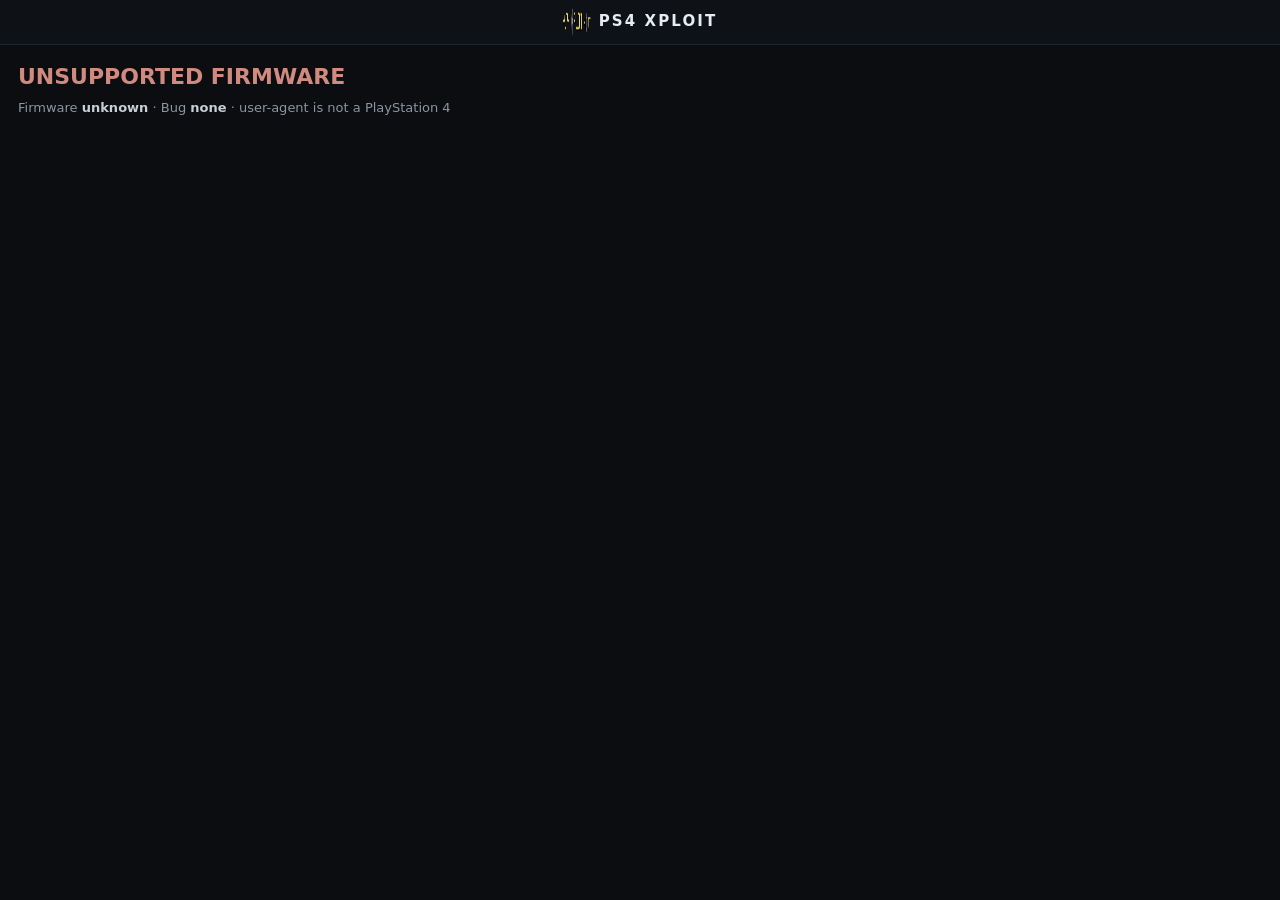
<file: index.html>
<!DOCTYPE html>
<html lang="en" manifest="cache.appcache">
<head>
<meta charset="utf-8">
<meta name="viewport" content="width=device-width,initial-scale=1">
<title>🟡 PS4 XPLOIT 11.00-13.00 🟡</title>
<style>
  html, body { margin:0; padding:0; background:#0b0d10; color:#c8ced8;
               font:15px/1.45 "Segoe UI", system-ui, sans-serif; }
  #wrap { padding:16px 18px; }
  #state { font-size:22px; font-weight:700; margin:0 0 6px; }
  #det { font-size:13px; color:#8b95a3; margin:0 0 4px; }
  #det b { color:#c8ced8; font-weight:600; }
  #cache { font-size:12px; color:#5c6672; margin:0 0 10px; min-height:14px; }
  #cache.cacheok { color:#7fd0a0; }
  .ok { color:#7fd0a0; } .bad { color:#d08a7f; } .warn { color:#d8c07f; }
  #brand { text-align:center; padding:8px 10px; background:#0e1116;
           border-bottom:1px solid #1e2732; }
  #brand img { width:28px; height:28px; margin-right:8px; border-radius:50%;
               vertical-align:middle; }
  #brand b { font-size:15px; font-weight:700; letter-spacing:.14em;
             color:#e6ebf2; vertical-align:middle; }
</style>
</head>
<body><!-- ============================================ -->
<!-- PRECARGA DE MÓDULOS PARA CACHE OFFLINE       -->
<!-- ============================================ -->

<div id="brand"><img src="ps4xploit-logo.png" alt="" width="28" height="28"><b>PS4 XPLOIT</b></div>
<div id="wrap">
  <div id="state">detecting firmware...</div>
  <div id="det"></div>
  <div id="cache"></div>
</div>

<script>
(function () {
    var stateEl = document.getElementById("state");
    var detEl = document.getElementById("det");
    var cacheEl = document.getElementById("cache");
    function setState(t, c) { stateEl.textContent = t; stateEl.className = c || ""; }
    function setCache(t, ok) { cacheEl.textContent = t; cacheEl.className = ok ? "cacheok" : ""; }
    var params = new URLSearchParams(location.search);

    var key = null, fwnum = null;
    var m = /PlayStation\s+4[\/ ](\d+)\.(\d+)/.exec(navigator.userAgent);
    if (m) {
        var minor = parseInt(m[2], 16);
        var ms = minor.toString(16);
        if (ms.length < 2) ms = "0" + ms;
        key = m[1] + "." + ms;
        fwnum = parseInt(m[1], 10) * 100 + parseInt(ms, 10);
    }
    var bug = null, why = "";
    var forced = params.get("bug");
    if (forced === "lapse" || forced === "poops") {
        bug = forced; why = "forced via ?bug=" + forced;
    } else if (!key) {
        why = "user-agent is not a PlayStation 4";
    } else if (fwnum <= 1202) {
        bug = "lapse"; why = key + " <= 12.02";
    } else if (fwnum >= 1250) {
        bug = "poops"; why = key + " >= 12.50";
    } else {
        why = key + " -- no working bug (lapse ends at 12.02, poops needs 12.50)";
    }
    detEl.innerHTML = "Firmware <b>" + (key || "unknown") + "</b>"
        + " &middot; Bug <b>" + (bug || "none") + "</b> &middot; " + why;

    if (!bug) { setState("UNSUPPORTED FIRMWARE", "bad"); return; }

    var target = (bug === "lapse" ? "run_lapse.html" : "run_poops.html")
        + location.search;
    function go() { setState("loading " + bug + " chain...", "warn");
                    location.replace(target); }

    function waitForTap(msg, action) {
        setState(msg, "warn");
        function fire() {
            window.removeEventListener("click", fire);
            window.removeEventListener("keydown", fire);
            action();
        }
        window.addEventListener("click", fire);
        window.addEventListener("keydown", fire);
    }

    var ac = window.applicationCache;
    if (!ac || !document.documentElement.hasAttribute("manifest")) {
        go();
    } else if (!navigator.onLine) {
        setCache("offline -- from cache", true);
        go();
    } else if (ac.status === ac.IDLE) {
        setCache("cached", true);
        go();
    } else if (ac.status === ac.UPDATEREADY) {
        try { ac.swapCache(); } catch (e) {}
        setCache("update downloaded", true);
        waitForTap("UPDATE READY -- press X or tap to reload & run",
                   function () { location.reload(); });
    } else {
        setCache("checking cache...");
        ac.addEventListener("downloading",
            function () { setCache("caching for offline (first run)..."); }, false);
        ac.addEventListener("progress", function (e) {
            if (e && e.total)
                setCache("caching " + Math.round((e.loaded / e.total) * 100) + "%");
        }, false);

        ac.addEventListener("cached", function () {
            setCache("cached for offline use", true);
            waitForTap("CACHED (first run) -- press X or tap to run", go);
        }, false);
        ac.addEventListener("updateready", function () {
            try { ac.swapCache(); } catch (e) {}
            setCache("update downloaded", true);
            waitForTap("UPDATE READY -- press X or tap to reload & run",
                       function () { location.reload(); });
        }, false);

        ac.addEventListener("noupdate", function () {
            setCache("cached -- offline ready", true);
            go();
        }, false);
        ac.addEventListener("error", function () {
            setCache("cache unavailable");
            waitForTap("CACHE FAILED -- press X or tap to run anyway", go);
        }, false);
        ac.addEventListener("obsolete", function () {
            setCache("cache obsolete");
            waitForTap("CACHE OBSOLETE -- press X or tap to run", go);
        }, false);
    }
})();
</script>
<script type="module">
    // Precargar módulos en segundo plano para que se cachereen
    (async function preloadModules() {
        try {
            console.log('Preloading modules for offline use...');
            const modules = [
                './core.js',
                './mem.js',
                './int64.js',
                './ps4_offsets.js'
            ];

            // Cargar todos los módulos en paralelo
            await Promise.all(modules.map(m => import(m)));
            console.log('✅ All modules preloaded and cached');

            // Guardar en localStorage para saber que están disponibles
            localStorage.setItem('modules_cached', 'true');
            localStorage.setItem('modules_cached_date', Date.now().toString());
        } catch (e) {
            console.warn('Module preload failed:', e);
            // No es crítico, solo para cache
        }
    })();
</script>
</body>
</html>
</file>
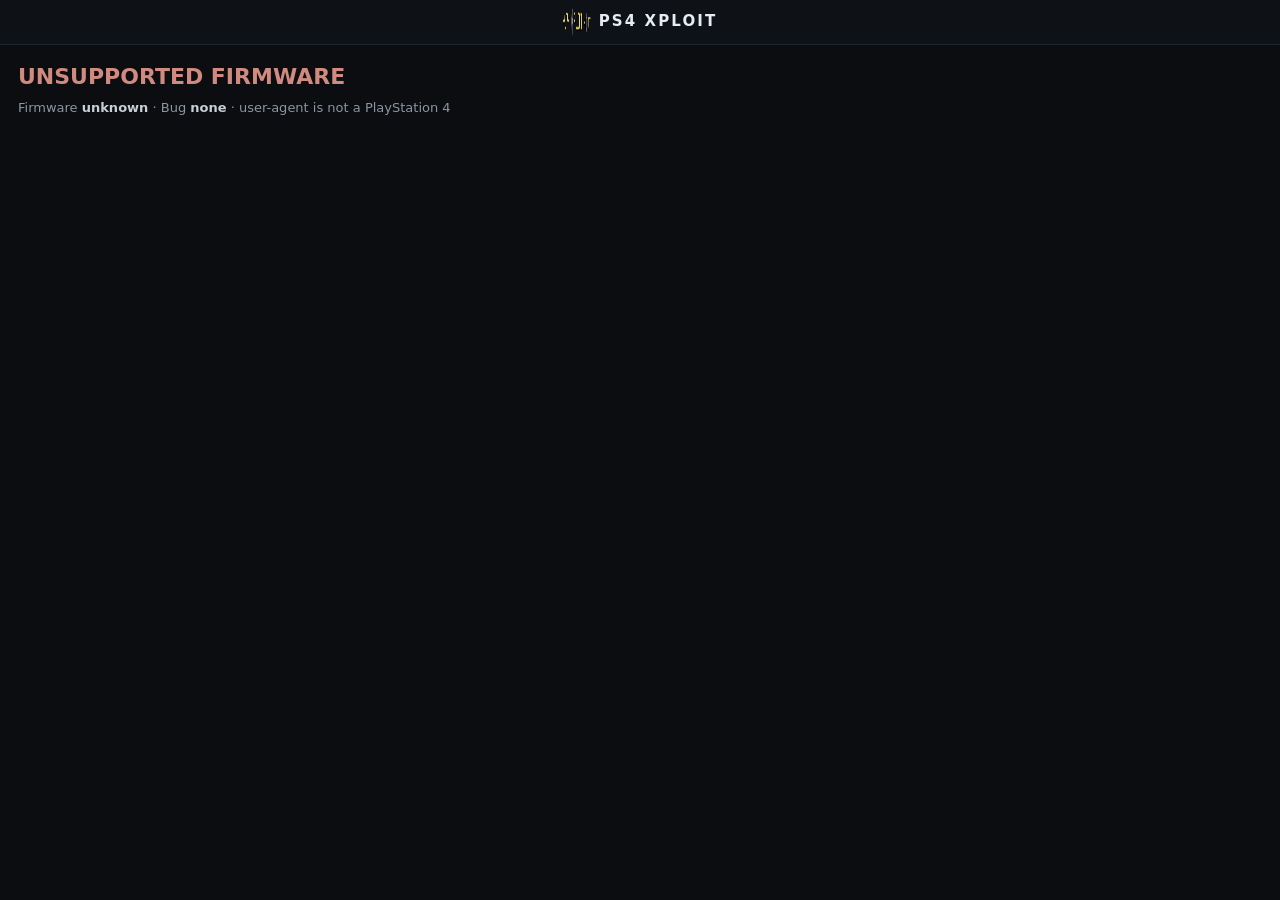
<file: index-cache.html>
<!DOCTYPE html>
<html lang="en" manifest="cache.appcache">
<head>
<meta charset="utf-8">
<meta name="viewport" content="width=device-width,initial-scale=1">
<title>🟡 PS4 XPLOIT 11.00-13.00 🟡</title>
<style>
  html, body { margin:0; padding:0; background:#0b0d10; color:#c8ced8;
               font:15px/1.45 "Segoe UI", system-ui, sans-serif; }
  #wrap { padding:16px 18px; }
  #state { font-size:22px; font-weight:700; margin:0 0 6px; }
  #det { font-size:13px; color:#8b95a3; margin:0 0 4px; }
  #det b { color:#c8ced8; font-weight:600; }
  #cache { font-size:12px; color:#5c6672; margin:0 0 10px; min-height:14px; }
  #cache.cacheok { color:#7fd0a0; }
  .ok { color:#7fd0a0; } .bad { color:#d08a7f; } .warn { color:#d8c07f; }
  #brand { text-align:center; padding:8px 10px; background:#0e1116;
           border-bottom:1px solid #1e2732; }
  #brand img { width:28px; height:28px; margin-right:8px; border-radius:50%;
               vertical-align:middle; }
  #brand b { font-size:15px; font-weight:700; letter-spacing:.14em;
             color:#e6ebf2; vertical-align:middle; }
</style>
</head>
<body>
<div id="brand"><img src="ps4xploit-logo.png" alt="" width="28" height="28"><b>PS4 XPLOIT</b></div>
<div id="wrap">
  <div id="state">detecting firmware...</div>
  <div id="det"></div>
  <div id="cache"></div>
</div>

<script>
(function () {
    var stateEl = document.getElementById("state");
    var detEl = document.getElementById("det");
    var cacheEl = document.getElementById("cache");
    function setState(t, c) { stateEl.textContent = t; stateEl.className = c || ""; }
    function setCache(t, ok) { cacheEl.textContent = t; cacheEl.className = ok ? "cacheok" : ""; }
    var params = new URLSearchParams(location.search);

    // Detectar firmware
    var key = null, fwnum = null;
    var m = /PlayStation\s+4[\/ ](\d+)\.(\d+)/.exec(navigator.userAgent);
    if (m) {
        var minor = parseInt(m[2], 16);
        var ms = minor.toString(16);
        if (ms.length < 2) ms = "0" + ms;
        key = m[1] + "." + ms;
        fwnum = parseInt(m[1], 10) * 100 + parseInt(ms, 10);
    }

    // Decidir qué bug usar
    var bug = null, why = "";
    var forced = params.get("bug");
    if (forced === "lapse" || forced === "poops") {
        bug = forced; why = "forced via ?bug=" + forced;
    } else if (!key) {
        why = "user-agent is not a PlayStation 4";
    } else if (fwnum <= 1202) {
        bug = "lapse"; why = key + " <= 12.02";
    } else if (fwnum >= 1250) {
        bug = "poops"; why = key + " >= 12.50";
    } else {
        why = key + " -- no working bug (lapse ends at 12.02, poops needs 12.50)";
    }
    detEl.innerHTML = "Firmware <b>" + (key || "unknown") + "</b>"
        + " &middot; Bug <b>" + (bug || "none") + "</b> &middot; " + why;

    if (!bug) { setState("UNSUPPORTED FIRMWARE", "bad"); return; }

    // Redirigir al exploit correcto
    var target = (bug === "lapse" ? "run_lapse.html" : "run_poops.html")
        + location.search;
    function go() { setState("loading " + bug + " chain...", "warn");
                    location.replace(target); }

    function waitForTap(msg, action) {
        setState(msg, "warn");
        function fire() {
            window.removeEventListener("click", fire);
            window.removeEventListener("keydown", fire);
            action();
        }
        window.addEventListener("click", fire);
        window.addEventListener("keydown", fire);
    }

    // Gestión de AppCache
    var ac = window.applicationCache;
    if (!ac || !document.documentElement.hasAttribute("manifest")) {
        go();
    } else if (!navigator.onLine) {
        setCache("offline -- from cache", true);
        go();
    } else if (ac.status === ac.IDLE) {
        setCache("cached", true);
        go();
    } else if (ac.status === ac.UPDATEREADY) {
        try { ac.swapCache(); } catch (e) {}
        setCache("update downloaded", true);
        waitForTap("UPDATE READY -- press X or tap to reload & run",
                   function () { location.reload(); });
    } else {
        setCache("checking cache...");
        ac.addEventListener("downloading",
            function () { setCache("caching for offline (first run)..."); }, false);
        ac.addEventListener("progress", function (e) {
            if (e && e.total)
                setCache("caching " + Math.round((e.loaded / e.total) * 100) + "%");
        }, false);

        ac.addEventListener("cached", function () {
            setCache("cached for offline use", true);
            waitForTap("CACHED (first run) -- press X or tap to run", go);
        }, false);
        ac.addEventListener("updateready", function () {
            try { ac.swapCache(); } catch (e) {}
            setCache("update downloaded", true);
            waitForTap("UPDATE READY -- press X or tap to reload & run",
                       function () { location.reload(); });
        }, false);

        ac.addEventListener("noupdate", function () {
            setCache("cached -- offline ready", true);
            go();
        }, false);
        ac.addEventListener("error", function () {
            setCache("cache unavailable");
            waitForTap("CACHE FAILED -- press X or tap to run anyway", go);
        }, false);
        ac.addEventListener("obsolete", function () {
            setCache("cache obsolete");
            waitForTap("CACHE OBSOLETE -- press X or tap to run", go);
        }, false);
    }
})();
</script>
</body>
</html>
</file>
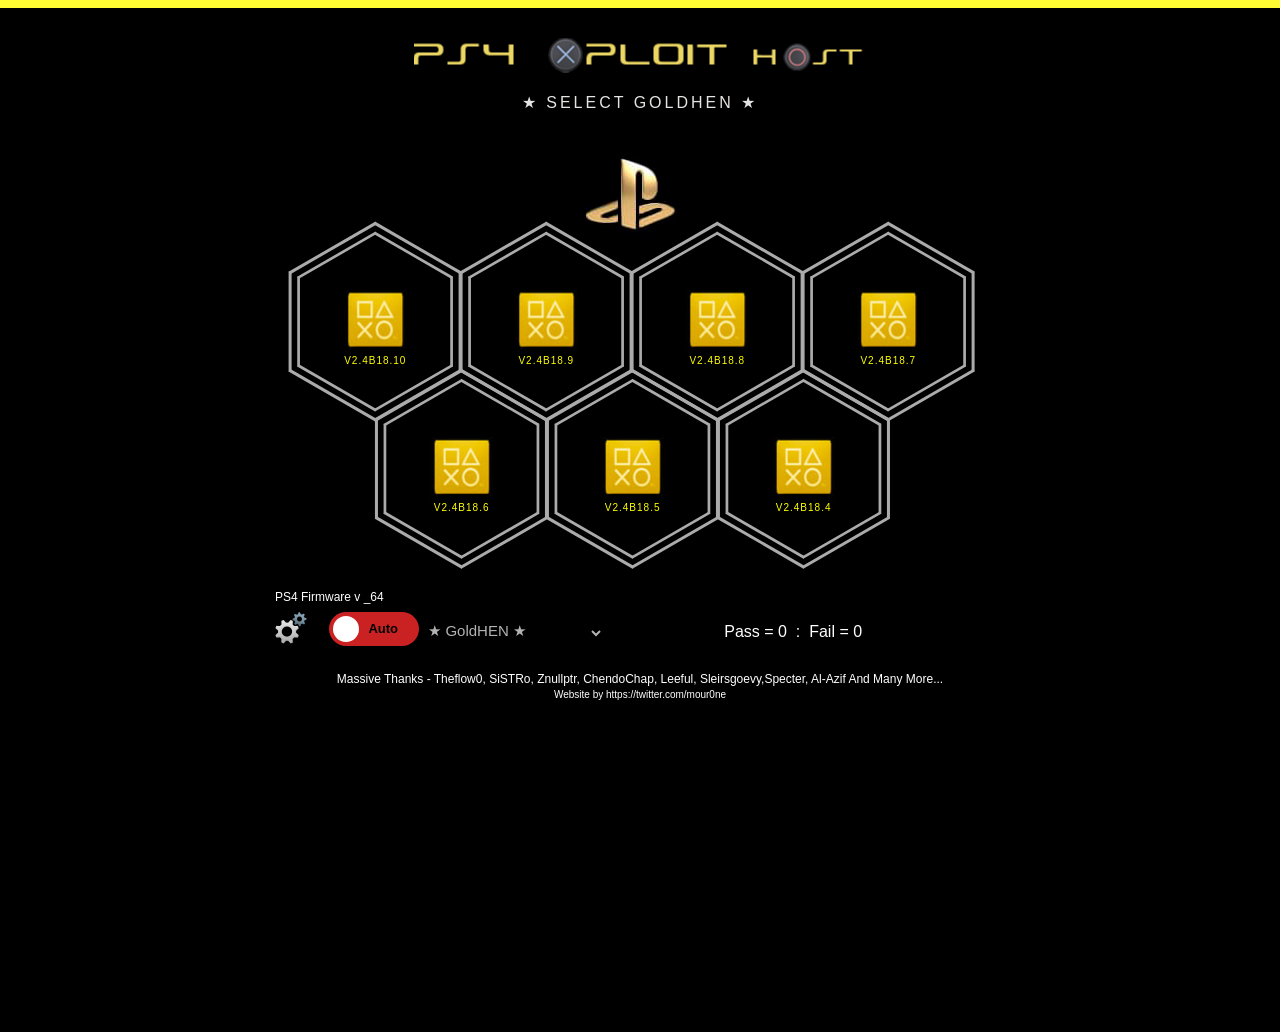
<file: lndex.html>
<!DOCTYPE html>
<html manifest="mouuu.manifest">
<head><meta charset="UTF-8">
<title>🟡⭐ PS4 XPLOIT for 11.00, 11.50, 12.00, 12.50, 13.00 ⭐🟡</title>
<link rel='stylesheet' href='./bootstrap.min.css'><link rel="stylesheet" href="./stylemouuu.css">
<link rel="stylesheet" href="btn.css">
<style type="text/css">
.goldhen-selector {
  background-color: black;
  font-size:15px;
  color: white;
  border: none;
  outline: none;
  padding: 5px;
  cursor: pointer;
  padding-bottom:10px;
  width:185px;
}
.goldhen-selector:focus {
  outline: none;
}
.goldhen-selector option {
  background-color: black;
  color: white;
}
div.selected {
    z-index: 0;
    left: 206px;
    height: 95%;
    display: flex;
    flex-direction: column;
    justify-content: space-between;
}
.cta-btn {
      display: flex; float:left;
    }
 .switch {
      position: relative;
      display: inline-block;
      width: 90px;
      height: 34px;
    }
    .switch input {
      display: none;
    }
    .on {
      display: none;
    }
    .on{
	    color: black;
      position: absolute;
      transform: translate(-50%, -50%);
      top: 50%;
      left: 40%;
      font-size: 13px;
      font-family: Verdana, sans-serif;
    }
    .off {
      color: black;
      position: absolute;
      transform: translate(-50%, -50%);
      top: 50%;
      left: 60%;
      font-size: 13px;
      font-family: Verdana, sans-serif;
    }
    input:checked+.slider .on {
      display: block;
    }
    input:checked+.slider .off {
      display: none;
    }
button {
  position: absolute;
  bottom: 0.5rem;
  left: 0.5rem;
  background-color:#000000;
  border:none;
}
.Estilo1 {color: #FFFFFF}
a:link {
	color: #FFFFFF;
}
a:visited {
	color: #FFFFFF;
}
a:hover {
	color: #FFFFFF;
}
a:active {
	color: #FFFFFF;
}
.Estilo2 {font-size: 9px}
  form {
        display: none;
      }
      .example:hover>form {
        display: block;
		height:200px;
		width:800px;
      }
body {
	background-image: url(wallpaper.jpg); background-position:top;
	background-repeat: no-repeat;
overflow: hidden;
}
.Estilo3 {font-size: 24px}
.Estilo4 {color: #FF3333}
h1,h2,h3,h4,h5,h6 {
	font-family: Arial, Helvetica, sans-serif;
}
h1 {
	font-size: 15px;
}
h2 {
	font-size: 2px;
}
h3 {
	font-size: 1.75px;
}
h4 {
	font-size: 1.5px;
}
h5 {
	font-size: 1.25px;
}
h6 {
	font-size: 1px;
}
.Estilo6 {font-size: 10px}#jb-progress {
display: block;
}.switch {
  position: relative;
  display: inline-block;
  width: 90px;
  height: 34px;
}
.switch input {display:none;}
.slider {
  position: absolute;
  cursor: pointer;
  top: 0;
  left: 0;
  right: 0;
  bottom: 0;
  background-color: #ca2222;
  -webkit-transition: .4s;
  transition: .4s;
}
.slider:before {
  position: absolute;
  content: "";
  height: 26px;
  width: 26px;
  left: 4px;
  bottom: 4px;
  background-color: white;
  -webkit-transition: .4s;
  transition: .4s;
}
input:checked + .slider {
  background-color: #2ab934;
}
input:focus + .slider {
  box-shadow: 0 0 1px #2196F3;
}
input:checked + .slider:before {
  -webkit-transform: translateX(55px);
  -ms-transform: translateX(55px);
  transform: translateX(55px);
}
.slider.round {
  border-radius: 34px;
}
.slider.round:before {
  border-radius: 50%;}
  .noHover{
    pointer-events: none;
}
.notification {
			display: flex;
            top: 3%;
            right: 2%;
            position: fixed;
            background-color:#000000;
            color: #FFFC33;
			padding: 8px 19px 8px 19px;
            border-radius: 30px;
            box-shadow: 0px 0px 5px;
            font-weight: bold;
            animation: slide 500ms;
			z-index: 9999;
        }
        @keyframes slide {
            from {
                transform: translateX(120%);
            }
            to {
                transform: translateX(0%);
            }
        }
        .notification2 {
            display: flex;
            top: 3%;
            right: 2%;
            position: fixed;
            background-color: rgba(30, 30, 50, 0.5);
            color: rgb(255, 255, 255);
            padding: 0px;
            border-radius: 30px;
            box-shadow: 0px 0px 5px;
            font-weight: bold;
            animation: slide2 500ms;
			z-index: 9999;
        }
        @keyframes slide2 {
            from {
                transform: translateX(0%);
            }
            to {
                transform: translateX(120%);
            }
        }
#state, #out {
  display:none;
}
#notify h1 {
    font-size: 14px !important;
	margin: 0;
	padding: 0;
}
#notify {
	display: flex;
	align-items: center;
	gap: 10px;
}
#notify img {
	display: block;
}
</style>
</head>
<body>
<div id="state" style="display:none;"></div>
<div id="out" style="display:none;"></div>
<main class="site-wrapper"><main class="site-wrapper2"><div id="jb-progress"></div>
   <div id="notify" style="display:none;">
        <img src="./hen.png" alt="" width="32px" height="32px">
        <p id="log"></p>
</div>
<script>
function sysinfo() {
    document.getElementById("sysinfo").innerHTML = navigator.userAgent
}
</script>
<script type="module">import "./chain_lapse.js";</script>

<main class="site-wrapper">
  <div align="center"><br>
    <img class='btne noHover' src="ps4xploit-logo.png" alt="ps4-xploit900" style="max-width:80%;">
  </div>
  <div class="pt-table desktop-768">
    <div class="pt-tablecell page-home relative" background-position: center; background-size: cover;"><div class="container">
                        <div class="row">
                            <div class="col-xs-12 col-md-offset-1 col-md-10 col-lg-offset-2 col-lg-8">
                                <div class="page-title  home text-center">
                                  <span class="heading-page"> <h1 id=msgs2 style='font-size:16px;text-align:center;color:#e5e4e2; max-height: 50px; overflow-y: auto; line-height: 1.2;'>★ Select GoldHEN ★</h1> </span> </div><br>
                                <div class="hexagon-menu clear">
                                    <div class="hexagon-item">
                                        <div class="hex-item">
                                            <div></div>
                                            <div></div>
                                            <div></div>
                                        </div>
                                        <div class="hex-item">
                                            <div></div>
                                            <div></div>
                                            <div></div>
                                        </div>
                                        <a onClick="window.payloadManualSeleccionado='payload'; loadExploit(event);" onMouseOver="msgs2.innerHTML='★ GoldHEN 2.4b18.10 - by SISTRo'" ; onMouseOut="msgs2.innerHTML='★ Select GoldHEN ★'"  class="hex-content" >
      <span class="hex-content-inner"style="background-image: url(icon-goldhen.jpg);width:64px;height:64px;right:5px;bottom:-33px;">
          <span class="icon">
              <p></p>
          </span>
          <span class="title" style="color:yellow;"><br><br>v2.4b18.10</span>
      </span>
  </a>
                                    </div>
                                    <div class="hexagon-item">
                                        <div class="hex-item">
                                            <div></div>
                                            <div></div>
                                            <div></div>
                                        </div>
                                        <span class="Estilo1"></span>
                                        <div class="hex-item">
                                            <div></div>
                                            <div></div>
                                            <div></div>
                                        </div>
                                                    <a onClick="window.payloadManualSeleccionado='GoldHENv24b189'; loadExploit(event);" onMouseOver="msgs2.innerHTML='★ GoldHEN 2.4b18.9 - support for 13.00'" ; onMouseOut="msgs2.innerHTML='★ Select GoldHEN ★'"  class="hex-content" >
                                            <span class="hex-content-inner"style="background-image: url(icon-goldhen.jpg);width:64px;height:64px;right:5px;bottom:-33px;">
                                                <span class="icon">
                                                    <p></p>
                                                </span>
                                                <span class="title"style="color:yellow;"><br><br>v2.4b18.9</span>
                                            </span>
                                        </a>
                                    </div>
                                    <div class="hexagon-item">
                                        <div class="hex-item">
                                            <div></div>
                                            <div></div>
                                            <div></div>
                                        </div>
                                        <div class="hex-item">
                                            <div></div>
                                            <div></div>
                                            <div></div>
                                        </div>
                                                                  <a onClick="window.payloadManualSeleccionado='GoldHENv24b188'; loadExploit(event);" onMouseOver="msgs2.innerHTML='★ GoldHEN 2.4b18.8 - By SiSTRo'"; onMouseOut="msgs2.innerHTML='★ Select GoldHEN ★'" class="hex-content" >
                                            <span class="hex-content-inner"style="background-image: url(icon-goldhen.jpg);width:64px;height:64px;right:5px;bottom:-33px;">
                                            <span class="icon">
                                                   <p></p>
                                            </span>
                                                <span class="title"style="color:yellow;"><br><br>v2.4b18.8</span>
                                            </span>
                                        </a>
                                    </div>
                                  <div class="hexagon-item">
                                        <div class="hex-item">
                                            <div></div>
                                            <div></div>
                                            <div></div>
                                        </div>
                                        <div class="hex-item">
                                            <div></div>
                                            <div></div>
                                            <div></div>
                                        </div>
                                     <a onClick="window.payloadManualSeleccionado='GoldHENv24b187'; loadExploit(event);" onMouseOver="msgs2.innerHTML='★ GoldHEN 2.4b18.7 - support for 12.50 and 12.52'"; onMouseOut="msgs2.innerHTML='★ Select GoldHEN ★'" class="hex-content" >
                                            <span class="hex-content-inner"style="background-image: url(icon-goldhen.jpg);width:64px;height:64px;right:5px;bottom:-33px;">
                                            <span class="icon">
                                                   <p></p>
                                            </span>
                                                <span class="title"style="color:yellow;"><br><br>v2.4b18.7</span>
                                            </span>
                                        </a>
                                  </div>
                                    <div class="hexagon-item">
                                        <div class="hex-item">
                                            <div></div>
                                            <div></div>
                                            <div></div>
                                        </div>
                                        <div class="hex-item">
                                            <div></div>
                                            <div></div>
                                            <div></div>
                                        </div>
                                              <a onClick="window.payloadManualSeleccionado='GoldHENv24b186'; loadExploit(event);" onMouseOver="msgs2.innerHTML='★ GoldHEN 2.4b18.6 - By SiSTRo'"; onMouseOut="msgs2.innerHTML='★ Select GoldHEN ★'" class="hex-content" >
                                            <span class="hex-content-inner"style="background-image: url(icon-goldhen.jpg);width:64px;height:64px;right:5px;bottom:-33px;">
                                            <span class="icon">
                                                   <p></p>
                                            </span>
                                                <span class="title"style="color:yellow;"><br><br>v2.4b18.6</span>
                                            </span>
                                        </a>
                                    </div>
                                  <div class="hexagon-item">
                                        <div class="hex-item" >
                                            <div></div>
                                            <div></div>
                                            <div></div>
                                        </div>
                                        <div class="hex-item" >
                                            <div></div>
                                            <div></div>
                                            <div></div>
                                        </div> <a onClick="window.payloadManualSeleccionado='GoldHENv24b185'; loadExploit(event);" onMouseOver="msgs2.innerHTML='★ GoldHEN 2.4b18.5 - By SiSTRo'"; onMouseOut="msgs2.innerHTML='★ Select GoldHEN ★'" class="hex-content" >
                                            <span class="hex-content-inner"style="background-image: url(icon-goldhen.jpg);width:64px;height:64px;right:5px;bottom:-33px;">
                                            <span class="icon">
                                                   <p></p>
                                            </span>
                                                <span class="title"style="color:yellow;"><br><br>v2.4b18.5</span>
                                            </span>
                                        </a></a></div><div class="hexagon-item">
                                        <div class="hex-item">
                                            <div></div>
                                            <div></div>
                                            <div></div>
                                        </div>
                                        <div class="hex-item">
                                            <div></div>
                                            <div></div>
                                            <div></div>
                                        </div>
                                              <a onClick="window.payloadManualSeleccionado='GoldHENv24b184'; loadExploit(event);" onMouseOver="msgs2.innerHTML='★ GoldHEN 2.4b18.4 - support for 12.00 and 12.02'"; onMouseOut="msgs2.innerHTML='★ Select GoldHEN ★'" class="hex-content" >
                                            <span class="hex-content-inner"style="background-image: url(icon-goldhen.jpg);width:64px;height:64px;right:5px;bottom:-33px;">
                                            <span class="icon">
                                                   <p></p>
                                            </span>
                                                <span class="title"style="color:yellow;"><br><br>v2.4b18.4</span>
                                            </span>
                                        </a>
                                    </div>
                          </div>
      <div style="width:100%;font-size:12px;color:white">
      PS4 Firmware <span id="PS4fw"></span></div><div class="cta-btn"><a href="admin.html"><img src="settings.ico" border="0" style="width:32px; height:32px;"></a> &nbsp; &nbsp; &nbsp;
<label class="switch">
  <input type="checkbox" id="checkbox1" onClick="checkthebox1()">
  <span class="slider round"><span class="on"><strong>Auto</strong></span><span class="off"><strong>Auto</strong></span></span></label>
<button class="play-btn" onClick="loadExploit(event)" onMouseOver="msgs2.innerHTML=''" onMouseOut="restaurarTextoSuperior()" type="button"><B><span></span></B></button>
<select id="goldhen-select" onChange="selectGoldHEN()" class="goldhen-selector">
<option value="goldhen24b18.10" id="goldhen24b18.10">★ GoldHEN v2.4b18.10</option>
<option value="goldhen24b18.9" id="goldhen24b18.9">★ GoldHEN v2.4b18.9</option>
<option value="goldhen24b18.8" id="goldhen24b18.8">★ GoldHEN v2.4b18.8</option>
<option value="goldhen24b18.7" id="goldhen24b18.7">★ GoldHEN v2.4b18.7</option>
<option value="goldhen24b18.6" id="goldhen24b18.6">★ GoldHEN v2.4b18.6</option>
<option value="goldhen24b18.5" id="goldhen24b18.5">★ GoldHEN v2.4b18.5</option>
<option value="goldhen24b18.4" id="goldhen24b18.4">★ GoldHEN v2.4b18.4</option>
</select><div style="text-align:center; color:#FFFFFF; padding-left:120px; padding-top:5px;">Pass = <span id="passCounter"></span>&nbsp;&nbsp;:&nbsp;&nbsp;Fail = <span id="failCounter"></span></div><button>
</div><br><br><h1 style="text-align:center;font-size:12px;color:white;height:100px;">Massive Thanks - Theflow0, SiSTRo, Znullptr, ChendoChap, Leeful, Sleirsgoevy,Specter, Al-Azif  And Many More...<br><span class="Estilo6">Website by h<a href="https://twitter.com/mour0ne" target="_blank">ttps://twitter.com/mour0ne</a></span></h1></div>
                        </div>
    </div>
  </div>
</main>
<script>
function restaurarTextoSuperior() {
    var msgs2 = document.getElementById("msgs2");
    if (!msgs2) return;
    var autoOn = localStorage.getItem("CheckBOX1") === "true";
    var exploitCompletado = localStorage.getItem("exploitCompletado") === "true";
    if (exploitCompletado) {
    } else if (autoOn) {
        msgs2.textContent = "★ Auto-GoldHEN Enabled ★";
    } else {
        msgs2.textContent = "★ Select GoldHEN ★";
    }
}
function detectFirmware() {
    var ua = navigator.userAgent;
    var m = /PlayStation\s+4[\/ ](\d+)\.(\d+)/.exec(ua);
    if (!m) return null;
    var minor = parseInt(m[2], 16);
    var ms = minor.toString(16).padStart(2, "0");
    var key = m[1] + "." + ms;
    var fwnum = parseInt(m[1], 10) * 100 + parseInt(ms, 10);
    return { key: key, fwnum: fwnum };
}
function isExploitBlocked(origen) {
    if (origen === "manual") {
        localStorage.removeItem("exploitCompletado");
        localStorage.removeItem("exploitTimestamp");
        window._exploitCompleted = false;
        return false;
    }
    return false;
}
async function loadExploit(event) {
    var origenManual = (event && event.type === 'click');
    if (origenManual) {
        localStorage.removeItem("exploitCompletado");
        localStorage.removeItem("exploitTimestamp");
        window._exploitCompleted = false;
    } else if (isExploitBlocked("auto")) {
        var msgs2 = document.getElementById("msgs2");
        if (msgs2) {
            msgs2.textContent = "★ Jailbreak Done - Send Payload ★";
        }
        return;
    }
    var fw = detectFirmware();
    var msgs2 = document.getElementById("msgs2");
    var outEl = document.getElementById("out");
    var stateEl = document.getElementById("state");
    if(outEl) outEl.innerHTML = "";
    if(stateEl) stateEl.innerHTML = "";
    if (!fw) {
        msgs2.innerHTML = "★ UNSUPPORTED - Not a PS4";
        return;
    }
    var bug = (fw.fwnum <= 1202) ? "lapse" :
              (fw.fwnum >= 1250) ? "poops" : null;
    if (!bug) {
        msgs2.innerHTML = "★ UNSUPPORTED FIRMWARE " + fw.key;
        return;
    }
    msgs2.innerHTML = "★ Loading " + bug.toUpperCase() + " chain for FW " + fw.key + " ...";
    window.__exploitBridge = {
        mark: function(tag, detail) {
            var msg = tag + (detail ? "  " + detail : "");
            var etiquetasImportantes = ["ATTEMPT-START", "AUTO-RETRY-AFTER-FAILURE", "ADDROF-FAIL", "READ-PRIMITIVE-PASS", "READ-PRIMITIVE-MISMATCH", "CORE-GIVE-UP", "NO-RESULT", "ERROR", "EXPLOIT-MARCADO", "BIN-SERVER", "PAYLOAD-LOADED", "BIN-FALLBACK", "PAYLOAD-FILE", "BIN-SEND-ERROR", "PAYLOAD-ERROR", "BIN-SERVER-OFFLINE", "VERDICT", "PAYLOAD-RUNNING", "PAYLOAD-MAP", "PAYLOAD-COPY", "PTHREAD-CREATE", "KERNELVIEW-LIVE", "REPAIR-DONE", "JAILBROKEN", "KERNEL-PATCHED", "ALL-DONE"];
            if (etiquetasImportantes.indexOf(tag) !== -1) {
                msgs2.innerHTML = "";
                msgs2.innerHTML = "★ " + msg;
            }
            return;
        },
        state: function(text, className) {
            msgs2.innerHTML = "★ " + text;
        }
    };
    try {
        if (bug === "lapse") {
            await import("./chain_lapse.js");
            msgs2.innerHTML = "★ LAPSE CHAIN LOADED!";
        } else if (bug === "poops") {
            await import("./chain_poops.js");
            msgs2.innerHTML = "★ POOPS CHAIN LOADED!";
        }
        localStorage.setItem("exploitCompletado", "true");
        localStorage.setItem("exploitTimestamp", Date.now().toString());
        window._exploitCompleted = true;
        setTimeout(function() {
            restaurarTextoSuperior();
        }, 2000);
    } catch (e) {
        msgs2.innerHTML = "★ ERROR: " + (e.message || e);
    }
}
function selectGoldHEN() {
  var selectedValue = document.getElementById("goldhen-select").value;
  localStorage.setItem("selectedGoldHEN", selectedValue);
}
function restoreSelectedGoldHEN() {
  var selectedValue = localStorage.getItem("selectedGoldHEN");
  if (selectedValue) {
    document.getElementById("goldhen-select").value = selectedValue;
  }
}
function checkthebox1() {
  var chkBox = document.getElementById("checkbox1");
  var goldhenSelect = document.getElementById("goldhen-select");
  if (chkBox.checked) {
    localStorage.setItem("CheckBOX1", "true");
    LoadedMSG = "★ Auto-GoldHEN ★ ON";
    goldhenSelect.removeAttribute("disabled");
    goldhenSelect.innerHTML = `
      <option value="goldhen24b18.10">★GoldHEN v2.4b18.10</option>
      <option value="goldhen24b18.9">★GoldHEN v2.4b18.9</option>
      <option value="goldhen24b18.8">★GoldHEN v2.4b18.8</option>
      <option value="goldhen24b18.7">★GoldHEN v2.4b18.7</option>
      <option value="goldhen24b18.6">★GoldHEN v2.4b18.6</option>
      <option value="goldhen24b18.5">★GoldHEN v2.4b18.5</option>
      <option value="goldhen24b18.4">★GoldHEN v2.4b18.4</option>
    `;
    restoreSelectedGoldHEN();
    mostrarLoadedMSG();
    loadExploit();
  } else {
    localStorage.setItem("CheckBOX1", "false");
    LoadedMSG = "★ Auto-GoldHEN ★ OFF";
    goldhenSelect.innerHTML = '<option value="-">★ GoldHEN ★</option>';
    goldhenSelect.setAttribute("disabled", true);
    payloadManualSeleccionado = null;
    var msgs2 = document.getElementById("msgs2");
    if (msgs2) {
        msgs2.textContent = "★ Select GoldHEN ★";
    }
    mostrarLoadedMSG();
  }
}
function initAutoState() {
    restoreSelectedGoldHEN();
    var saved = localStorage.getItem("CheckBOX1");
    if (saved === "true") {
        document.getElementById("checkbox1").checked = true;
        document.getElementById("goldhen-select").innerHTML = `
          <option value="goldhen24b18.10">★GoldHEN v2.4b18.10</option>
          <option value="goldhen24b18.9">★GoldHEN v2.4b18.9</option>
          <option value="goldhen24b18.8">★GoldHEN v2.4b18.8</option>
          <option value="goldhen24b18.7">★GoldHEN v2.4b18.7</option>
          <option value="goldhen24b18.6">★GoldHEN v2.4b18.6</option>
          <option value="goldhen24b18.5">★GoldHEN v2.4b18.5</option>
          <option value="goldhen24b18.4">★GoldHEN v2.4b18.4</option>
        `;
        document.getElementById("goldhen-select").removeAttribute("disabled");
        restoreSelectedGoldHEN();
    } else {
        document.getElementById("checkbox1").checked = false;
        document.getElementById("goldhen-select").innerHTML = '<option value="-">★ GoldHEN ★</option>';
        document.getElementById("goldhen-select").setAttribute("disabled", true);
    }
}
window.onload = function() {
    var fw = detectFirmware();
    if (fw) {
        document.getElementById("PS4fw").innerHTML = "v" + fw.key + " Detected";
    }
    initAutoState();
    var autoOn = localStorage.getItem("CheckBOX1") === "true";
    var msgs2 = document.getElementById("msgs2");
    if (autoOn && !isExploitBlocked("auto")) {
        loadExploit();
    } else if (autoOn && isExploitBlocked("auto")) {
        if (msgs2) {
        }
        mostrarLoadedMSG();
    } else {
        if (msgs2) {
            msgs2.textContent = "★ Select GoldHEN ★";
        }
    }
};
</script>
<script>
var LoadedMSG = "";
function toogle_payload() {
    mostrarLoadedMSG();
}
function load_payload(){
  PLfile = "pl_payload.bin";
  incrementPassCounter();
  setTimeout(restaurarTextoSuperior, 3000);
}
function load_GoldHEN_v2.4b18.9(){
  PLfile = "pl_GoldHENv24b189.bin";
  incrementPassCounter();
  setTimeout(restaurarTextoSuperior, 3000);
}
function load_GoldHEN_v2.4b18.8(){
  PLfile = "pl_GoldHENv24b188.bin";
  incrementPassCounter();
  setTimeout(restaurarTextoSuperior, 3000);
}
function load_GoldHEN_v2.4b18.7(){
  PLfile = "pl_GoldHENv24b187.bin";
  incrementPassCounter();
  setTimeout(restaurarTextoSuperior, 3000);
}
function load_GoldHEN_v2.4b18.6(){
  PLfile = "pl_GoldHENv24b186.bin";
  incrementPassCounter();
  setTimeout(restaurarTextoSuperior, 3000);
}
function load_GoldHEN_v2.4b18.5(){
  PLfile = "pl_GoldHENv24b185.bin";
  incrementPassCounter();
  setTimeout(restaurarTextoSuperior, 3000);
}
function load_GoldHEN_v2.4b18.4(){
  PLfile = "pl_GoldHENv24b184.bin";
  incrementPassCounter();
  setTimeout(restaurarTextoSuperior, 3000);
}

let passIncremented = false;
let failIncremented = false;
function incrementPassCounter() {
  if (!passIncremented) {
    if (localStorage.passCounter == null || localStorage.passCounter == undefined) {
      localStorage.passCounter = 0;
    }
    localStorage.passCounter++;
    document.getElementById("passCounter").innerHTML = localStorage.passCounter;
    passIncremented = true;
  }
}
function incrementFailCounter() {
  if (!failIncremented) {
    if (localStorage.failCounter == null || localStorage.failCounter == undefined) {
      localStorage.failCounter = 0;
    }
    localStorage.failCounter++;
    document.getElementById("failCounter").innerHTML = localStorage.failCounter;
    failIncremented = true;
  }
}
function updateCounters() {
  var passCounter = localStorage.passCounter || 0;
  var failCounter = localStorage.failCounter || 0;
  document.getElementById("passCounter").innerHTML = passCounter;
  document.getElementById("failCounter").innerHTML = failCounter;
}
let payloadManualSeleccionado = null;
function cargarPayloadManual(nombrePayload) {
    var autoCheckbox = document.getElementById("checkbox1");
    var autoOn = autoCheckbox ? autoCheckbox.checked : false;
    var msgs2 = document.getElementById("msgs2");
    if (autoOn) {
        if (nombrePayload === "payload") load_payload();
        else if (nombrePayload === "goldhen24b189") load_GoldHEN_v2.4b18.9();
        else if (nombrePayload === "goldhen24b188") load_GoldHEN_v2.4b18.8();
        else if (nombrePayload === "goldhen24b187") load_GoldHEN_v2.4b18.7();
        else if (nombrePayload === "goldhen24b186") load_GoldHEN_v2.4b18.6();
        else if (nombrePayload === "goldhen24b185") load_GoldHEN_v2.4b18.5();
        else if (nombrePayload === "goldhen24b184") load_GoldHEN_v2.4b18.4();
    } else {
        if (msgs2) {
            msgs2.textContent = "★ AUTO-OFF — Manually ★";
        }
        payloadManualSeleccionado = nombrePayload;
        loadExploit();
    }
}
function loadHomeBrew() {
    var seleccion = payloadManualSeleccionado;
    if (seleccion) {
        if (seleccion === "payload") {
            load_payload();
        } else if (seleccion === "GoldHENv24b189") {
            load_GoldHEN_v2.4b18.9();
        } else if (seleccion === "GoldHENv24b188") {
            load_GoldHEN_v2.4b18.8();
        } else if (seleccion === "GoldHENv24b187") {
            load_GoldHEN_v2.4b18.7();
        } else if (seleccion === "GoldHENv24b186") {
            load_GoldHEN_v2.4b18.6();
        } else if (seleccion === "GoldHENv24b185") {
            load_GoldHEN_v2.4b18.5();
        } else if (seleccion === "GoldHENv24b184") {
            load_GoldHEN_v2.4b18.4();
        }
        payloadManualSeleccionado = null;
        return;
    }
    if (!document.getElementById("checkbox1").checked) {
        return;
    }
    var selectedValue = document.getElementById("goldhen-select").value;
    if (selectedValue === "goldhen24b18.10") {
        setTimeout(function() { load_payload(); }, 100);
    } else if (selectedValue === "goldhen24b18.9") {
        setTimeout(function() { load_GoldHEN_v2.4b18.9(); }, 100);
    } else if (selectedValue === "goldhen24b18.8") {
        setTimeout(function() { load_GoldHEN_v2.4b18.8(); }, 100);
    } else if (selectedValue === "goldhen24b18.7") {
        setTimeout(function() { load_GoldHEN_v2.4b18.7(); }, 100);
    } else if (selectedValue === "goldhen24b18.6") {
        setTimeout(function() { load_GoldHEN_v2.4b18.6(); }, 100);
    } else if (selectedValue === "goldhen24b18.5") {
        setTimeout(function() { load_GoldHEN_v2.4b18.5(); }, 100);
    } else if (selectedValue === "goldhen24b18.4") {
        setTimeout(function() { load_GoldHEN_v2.4b18.4(); }, 100);
    } else {
        document.getElementById('notify').style.display = '';
        document.getElementById('notify').className = 'notification';
        setTimeout(function() {
            document.getElementById('log').innerHTML = '<h1 style=color:#ebfa89;padding-top:7px;>&nbsp;★ Jailbreak Done!<br>&nbsp;Select GoldHEN ★</h1>';
        }, 50);
        setTimeout(ani2, 4000);
    }
}
updateCounters();
</script>
<script>
    var UA = navigator.userAgent.substring(navigator.userAgent.indexOf('5.0 (') + 19, navigator.userAgent.indexOf(') Apple')).replace("layStation 4/","");
    if (UA == "9.00"){PS4fw.innerHTML="- "+UA+" Detected"};if(UA != "9.00"){PS4fw.innerHTML="v "+UA};
</script>
<script>
    if (localStorage.passCounter == null || localStorage.passCounter == undefined) {
        localStorage.passCounter = 0;
    }
    if (localStorage.failCounter == null || localStorage.failCounter == undefined) {
        localStorage.failCounter = 0;
    }
    if (localStorage.passcount != null && localStorage.passcount != undefined) {
        var oldPass = parseInt(localStorage.passcount);
        if (oldPass > 0) {
            localStorage.passCounter = parseInt(localStorage.passCounter) + oldPass;
        }
        localStorage.removeItem("passcount");
    }
    if (localStorage.failcount != null && localStorage.failcount != undefined) {
        var oldFail = parseInt(localStorage.failcount);
        if (oldFail > 0) {
            localStorage.failCounter = parseInt(localStorage.failCounter) + oldFail;
        }
        localStorage.removeItem("failcount");
    }
    document.getElementById("passCounter").innerHTML = localStorage.passCounter;
    document.getElementById("failCounter").innerHTML = localStorage.failCounter;
    window.actualizarContadores = function() {
        if (localStorage.passCounter == null || localStorage.passCounter == undefined) {
            localStorage.passCounter = 0;
        }
        if (localStorage.failCounter == null || localStorage.failCounter == undefined) {
            localStorage.failCounter = 0;
        }
        document.getElementById("passCounter").innerHTML = localStorage.passCounter;
        document.getElementById("failCounter").innerHTML = localStorage.failCounter;
    };
</script>
<script>
var LoadedMSG = "";
var loadedMsgAnterior = "";
var notificationTimer = null;
function mostrarLoadedMSG() {
    var notify = document.getElementById("notify");
    var log = document.getElementById("log");
    if (!notify || !log) {
        return;
    }
    if (!LoadedMSG || LoadedMSG === "") {
        notify.style.display = "none";
        return;
    }
    if (LoadedMSG === loadedMsgAnterior) {
        return;
    }
    loadedMsgAnterior = LoadedMSG;
    if (notificationTimer) {
        clearTimeout(notificationTimer);
        notificationTimer = null;
    }
    var mensajeLimpio = LoadedMSG.replace(/<br\s*\/?>/gi, ' ').trim();
    log.innerHTML =
        '<h1 style="color:#ebfa89;padding-top:0;margin:0;font-size:14px;line-height:1.4;">' +
        mensajeLimpio +
        '</h1>';
    notify.style.display = "flex";
    notify.className = "notification";
    notificationTimer = setTimeout(function() {
        notify.className = "notification2";
        setTimeout(function() {
            notify.style.display = "none";
        }, 500);
    }, 4000);
}
(function() {
    var ultimoMensaje = "";
    setInterval(function() {
        if (typeof LoadedMSG === "undefined") {
            return;
        }
        if (LoadedMSG !== ultimoMensaje && LoadedMSG !== "") {
            ultimoMensaje = LoadedMSG;
            mostrarLoadedMSG();
        }
    }, 100);
})();
function toogle_payload() {
    mostrarLoadedMSG();
}
</script>
</body>
</html>
</file>
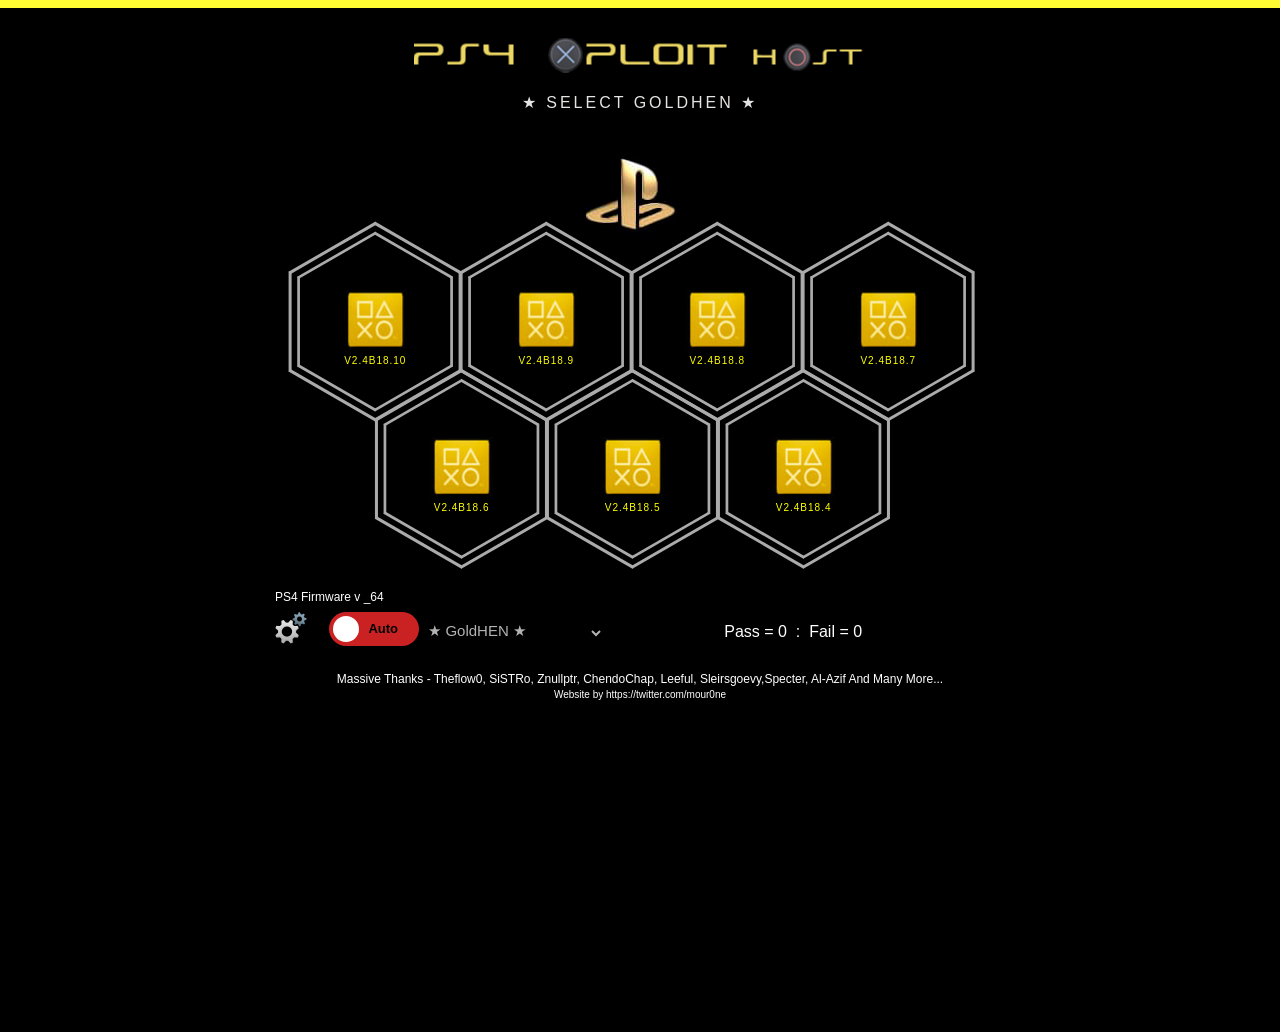
<file: run_lapse.html>
<!DOCTYPE html>
<html lang="en" >
<head><meta charset="UTF-8">
<title>🟡⭐ PS4 XPLOIT for 11.00, 11.50, 12.00, 12.50, 13.00 ⭐🟡</title>
<link rel='stylesheet' href='./bootstrap.min.css'><link rel="stylesheet" href="./stylemouuu.css">
<link rel="stylesheet" href="btn.css">
<style type="text/css">
.goldhen-selector {
  background-color: black;
  font-size:15px;
  color: white;
  border: none;
  outline: none;
  padding: 5px;
  cursor: pointer;
  padding-bottom:10px;
  width:185px;
}
.goldhen-selector:focus {
  outline: none;
}
.goldhen-selector option {
  background-color: black;
  color: white;
}
div.selected {
    z-index: 0;
    left: 206px;
    height: 95%;
    display: flex;
    flex-direction: column;
    justify-content: space-between;
}
.cta-btn {
      display: flex; float:left;
    }
 .switch {
      position: relative;
      display: inline-block;
      width: 90px;
      height: 34px;
    }
    .switch input {
      display: none;
    }
    .on {
      display: none;
    }
    .on{
	    color: black;
      position: absolute;
      transform: translate(-50%, -50%);
      top: 50%;
      left: 40%;
      font-size: 13px;
      font-family: Verdana, sans-serif;
    }
    .off {
      color: black;
      position: absolute;
      transform: translate(-50%, -50%);
      top: 50%;
      left: 60%;
      font-size: 13px;
      font-family: Verdana, sans-serif;
    }
    input:checked+.slider .on {
      display: block;
    }
    input:checked+.slider .off {
      display: none;
    }
button {
  position: absolute;
  bottom: 0.5rem;
  left: 0.5rem;
  background-color:#000000;
  border:none;
}
.Estilo1 {color: #FFFFFF}
a:link {
	color: #FFFFFF;
}
a:visited {
	color: #FFFFFF;
}
a:hover {
	color: #FFFFFF;
}
a:active {
	color: #FFFFFF;
}
.Estilo2 {font-size: 9px}
  form {
        display: none;
      }
      .example:hover>form {
        display: block;
		height:200px;
		width:800px;
      }
body {
	background-image: url(wallpaper.jpg); background-position:top;
	background-repeat: no-repeat;
overflow: hidden;
}
.Estilo3 {font-size: 24px}
.Estilo4 {color: #FF3333}
h1,h2,h3,h4,h5,h6 {
	font-family: Arial, Helvetica, sans-serif;
}
h1 {
	font-size: 15px;
}
h2 {
	font-size: 2px;
}
h3 {
	font-size: 1.75px;
}
h4 {
	font-size: 1.5px;
}
h5 {
	font-size: 1.25px;
}
h6 {
	font-size: 1px;
}
.Estilo6 {font-size: 10px}#jb-progress {
display: block;
}.switch {
  position: relative;
  display: inline-block;
  width: 90px;
  height: 34px;
}
.switch input {display:none;}
.slider {
  position: absolute;
  cursor: pointer;
  top: 0;
  left: 0;
  right: 0;
  bottom: 0;
  background-color: #ca2222;
  -webkit-transition: .4s;
  transition: .4s;
}
.slider:before {
  position: absolute;
  content: "";
  height: 26px;
  width: 26px;
  left: 4px;
  bottom: 4px;
  background-color: white;
  -webkit-transition: .4s;
  transition: .4s;
}
input:checked + .slider {
  background-color: #2ab934;
}
input:focus + .slider {
  box-shadow: 0 0 1px #2196F3;
}
input:checked + .slider:before {
  -webkit-transform: translateX(55px);
  -ms-transform: translateX(55px);
  transform: translateX(55px);
}
.slider.round {
  border-radius: 34px;
}
.slider.round:before {
  border-radius: 50%;}
  .noHover{
    pointer-events: none;
}
.notification {
			display: flex;
            top: 3%;
            right: 2%;
            position: fixed;
            background-color:#000000;
            color: #FFFC33;
			padding: 8px 19px 8px 19px;
            border-radius: 30px;
            box-shadow: 0px 0px 5px;
            font-weight: bold;
            animation: slide 500ms;
			z-index: 9999;
        }
        @keyframes slide {
            from {
                transform: translateX(120%);
            }
            to {
                transform: translateX(0%);
            }
        }
        .notification2 {
            display: flex;
            top: 3%;
            right: 2%;
            position: fixed;
            background-color: rgba(30, 30, 50, 0.5);
            color: rgb(255, 255, 255);
            padding: 0px;
            border-radius: 30px;
            box-shadow: 0px 0px 5px;
            font-weight: bold;
            animation: slide2 500ms;
			z-index: 9999;
        }
        @keyframes slide2 {
            from {
                transform: translateX(0%);
            }
            to {
                transform: translateX(120%);
            }
        }
#state, #out {
  display:none;
}
#notify h1 {
    font-size: 14px !important;
	margin: 0;
	padding: 0;
}
#notify {
	display: flex;
	align-items: center;
	gap: 10px;
}
#notify img {
	display: block;
}
</style>
</head>
<body>
<div id="state" style="display:none;"></div>
<div id="out" style="display:none;"></div>
<main class="site-wrapper"><main class="site-wrapper2"><div id="jb-progress"></div>
   <div id="notify" style="display:none;">
        <img src="./hen.png" alt="" width="32px" height="32px">
        <p id="log"></p>
</div>
<script>
function sysinfo() {
    document.getElementById("sysinfo").innerHTML = navigator.userAgent
}
</script>
<main class="site-wrapper">
  <div align="center"><br>
    <img class='btne noHover' src="ps4xploit-logo.png" alt="ps4-xploit900" style="max-width:80%;">
  </div>
  <div class="pt-table desktop-768">
    <div class="pt-tablecell page-home relative" background-position: center; background-size: cover;"><div class="container">
                        <div class="row">
                            <div class="col-xs-12 col-md-offset-1 col-md-10 col-lg-offset-2 col-lg-8">
                                <div class="page-title  home text-center">
                                  <span class="heading-page"> <h1 id=msgs2 style='font-size:16px;text-align:center;color:#e5e4e2; max-height: 50px; overflow-y: auto; line-height: 1.2;'>★ Select GoldHEN ★</h1> </span> </div><br>
                                <div class="hexagon-menu clear">
                                    <div class="hexagon-item">
                                        <div class="hex-item">
                                            <div></div>
                                            <div></div>
                                            <div></div>
                                        </div>
                                        <div class="hex-item">
                                            <div></div>
                                            <div></div>
                                            <div></div>
                                        </div>
                                        <a onClick="window.payloadManualSeleccionado='payload'; loadExploit(event);" onMouseOver="msgs2.innerHTML='★ GoldHEN 2.4b18.10 - by SISTRo'" ; onMouseOut="msgs2.innerHTML='★ Select GoldHEN ★'"  class="hex-content" >
      <span class="hex-content-inner"style="background-image: url(icon-goldhen.jpg);width:64px;height:64px;right:5px;bottom:-33px;">
          <span class="icon">
              <p></p>
          </span>
          <span class="title" style="color:yellow;"><br><br>v2.4b18.10</span>
      </span>
  </a>
                                    </div>
                                    <div class="hexagon-item">
                                        <div class="hex-item">
                                            <div></div>
                                            <div></div>
                                            <div></div>
                                        </div>
                                        <span class="Estilo1"></span>
                                        <div class="hex-item">
                                            <div></div>
                                            <div></div>
                                            <div></div>
                                        </div>
                                                    <a onClick="window.payloadManualSeleccionado='GoldHENv24b189'; loadExploit(event);" onMouseOver="msgs2.innerHTML='★ GoldHEN 2.4b18.9 - support for 13.00'" ; onMouseOut="msgs2.innerHTML='★ Select GoldHEN ★'"  class="hex-content" >
                                            <span class="hex-content-inner"style="background-image: url(icon-goldhen.jpg);width:64px;height:64px;right:5px;bottom:-33px;">
                                                <span class="icon">
                                                    <p></p>
                                                </span>
                                                <span class="title"style="color:yellow;"><br><br>v2.4b18.9</span>
                                            </span>
                                        </a>
                                    </div>
                                    <div class="hexagon-item">
                                        <div class="hex-item">
                                            <div></div>
                                            <div></div>
                                            <div></div>
                                        </div>
                                        <div class="hex-item">
                                            <div></div>
                                            <div></div>
                                            <div></div>
                                        </div>
                                                                  <a onClick="window.payloadManualSeleccionado='GoldHENv24b188'; loadExploit(event);" onMouseOver="msgs2.innerHTML='★ GoldHEN 2.4b18.8 - By SiSTRo'"; onMouseOut="msgs2.innerHTML='★ Select GoldHEN ★'" class="hex-content" >
                                            <span class="hex-content-inner"style="background-image: url(icon-goldhen.jpg);width:64px;height:64px;right:5px;bottom:-33px;">
                                            <span class="icon">
                                                   <p></p>
                                            </span>
                                                <span class="title"style="color:yellow;"><br><br>v2.4b18.8</span>
                                            </span>
                                        </a>
                                    </div>
                                  <div class="hexagon-item">
                                        <div class="hex-item">
                                            <div></div>
                                            <div></div>
                                            <div></div>
                                        </div>
                                        <div class="hex-item">
                                            <div></div>
                                            <div></div>
                                            <div></div>
                                        </div>
                                     <a onClick="window.payloadManualSeleccionado='GoldHENv24b187'; loadExploit(event);" onMouseOver="msgs2.innerHTML='★ GoldHEN 2.4b18.7 - support for 12.50 and 12.52'"; onMouseOut="msgs2.innerHTML='★ Select GoldHEN ★'" class="hex-content" >
                                            <span class="hex-content-inner"style="background-image: url(icon-goldhen.jpg);width:64px;height:64px;right:5px;bottom:-33px;">
                                            <span class="icon">
                                                   <p></p>
                                            </span>
                                                <span class="title"style="color:yellow;"><br><br>v2.4b18.7</span>
                                            </span>
                                        </a>
                                  </div>
                                    <div class="hexagon-item">
                                        <div class="hex-item">
                                            <div></div>
                                            <div></div>
                                            <div></div>
                                        </div>
                                        <div class="hex-item">
                                            <div></div>
                                            <div></div>
                                            <div></div>
                                        </div>
                                              <a onClick="window.payloadManualSeleccionado='GoldHENv24b186'; loadExploit(event);" onMouseOver="msgs2.innerHTML='★ GoldHEN 2.4b18.6 - By SiSTRo'"; onMouseOut="msgs2.innerHTML='★ Select GoldHEN ★'" class="hex-content" >
                                            <span class="hex-content-inner"style="background-image: url(icon-goldhen.jpg);width:64px;height:64px;right:5px;bottom:-33px;">
                                            <span class="icon">
                                                   <p></p>
                                            </span>
                                                <span class="title"style="color:yellow;"><br><br>v2.4b18.6</span>
                                            </span>
                                        </a>
                                    </div>
                                  <div class="hexagon-item">
                                        <div class="hex-item" >
                                            <div></div>
                                            <div></div>
                                            <div></div>
                                        </div>
                                        <div class="hex-item" >
                                            <div></div>
                                            <div></div>
                                            <div></div>
                                        </div> <a onClick="window.payloadManualSeleccionado='GoldHENv24b185'; loadExploit(event);" onMouseOver="msgs2.innerHTML='★ GoldHEN 2.4b18.5 - By SiSTRo'"; onMouseOut="msgs2.innerHTML='★ Select GoldHEN ★'" class="hex-content" >
                                            <span class="hex-content-inner"style="background-image: url(icon-goldhen.jpg);width:64px;height:64px;right:5px;bottom:-33px;">
                                            <span class="icon">
                                                   <p></p>
                                            </span>
                                                <span class="title"style="color:yellow;"><br><br>v2.4b18.5</span>
                                            </span>
                                        </a></a></div><div class="hexagon-item">
                                        <div class="hex-item">
                                            <div></div>
                                            <div></div>
                                            <div></div>
                                        </div>
                                        <div class="hex-item">
                                            <div></div>
                                            <div></div>
                                            <div></div>
                                        </div>
                                              <a onClick="window.payloadManualSeleccionado='GoldHENv24b184'; loadExploit(event);" onMouseOver="msgs2.innerHTML='★ GoldHEN 2.4b18.4 - support for 12.00 and 12.02'"; onMouseOut="msgs2.innerHTML='★ Select GoldHEN ★'" class="hex-content" >
                                            <span class="hex-content-inner"style="background-image: url(icon-goldhen.jpg);width:64px;height:64px;right:5px;bottom:-33px;">
                                            <span class="icon">
                                                   <p></p>
                                            </span>
                                                <span class="title"style="color:yellow;"><br><br>v2.4b18.4</span>
                                            </span>
                                        </a>
                                    </div>
                          </div>
      <div style="width:100%;font-size:12px;color:white">
      PS4 Firmware <span id="PS4fw"></span></div><div class="cta-btn"><a href="admin.html"><img src="settings.ico" border="0" style="width:32px; height:32px;"></a> &nbsp; &nbsp; &nbsp;
<label class="switch">
  <input type="checkbox" id="checkbox1" onClick="checkthebox1()">
  <span class="slider round"><span class="on"><strong>Auto</strong></span><span class="off"><strong>Auto</strong></span></span></label>
<button class="play-btn" onClick="loadExploit(event)" onMouseOver="msgs2.innerHTML=''" onMouseOut="restaurarTextoSuperior()" type="button"><B><span></span></B></button>
<select id="goldhen-select" onChange="selectGoldHEN()" class="goldhen-selector">
<option value="goldhen24b18.10" id="goldhen24b18.10">★ GoldHEN v2.4b18.10</option>
<option value="goldhen24b18.9" id="goldhen24b18.9">★ GoldHEN v2.4b18.9</option>
<option value="goldhen24b18.8" id="goldhen24b18.8">★ GoldHEN v2.4b18.8</option>
<option value="goldhen24b18.7" id="goldhen24b18.7">★ GoldHEN v2.4b18.7</option>
<option value="goldhen24b18.6" id="goldhen24b18.6">★ GoldHEN v2.4b18.6</option>
<option value="goldhen24b18.5" id="goldhen24b18.5">★ GoldHEN v2.4b18.5</option>
<option value="goldhen24b18.4" id="goldhen24b18.4">★ GoldHEN v2.4b18.4</option>
</select><div style="text-align:center; color:#FFFFFF; padding-left:120px; padding-top:5px;">Pass = <span id="passCounter"></span>&nbsp;&nbsp;:&nbsp;&nbsp;Fail = <span id="failCounter"></span></div><button>
</div><br><br><h1 style="text-align:center;font-size:12px;color:white;height:100px;">Massive Thanks - Theflow0, SiSTRo, Znullptr, ChendoChap, Leeful, Sleirsgoevy,Specter, Al-Azif  And Many More...<br><span class="Estilo6">Website by h<a href="https://twitter.com/mour0ne" target="_blank">ttps://twitter.com/mour0ne</a></span></h1></div>
                        </div>
    </div>
  </div>
</main>
<script>
function restaurarTextoSuperior() {
    var msgs2 = document.getElementById("msgs2");
    if (!msgs2) return;
    var autoOn = localStorage.getItem("CheckBOX1") === "true";
    var exploitCompletado = localStorage.getItem("exploitCompletado") === "true";
    if (exploitCompletado) {
    } else if (autoOn) {
        msgs2.textContent = "★ Auto-GoldHEN Enabled ★";
    } else {
        msgs2.textContent = "★ Select GoldHEN ★";
    }
}
function detectFirmware() {
    var ua = navigator.userAgent;
    var m = /PlayStation\s+4[\/ ](\d+)\.(\d+)/.exec(ua);
    if (!m) return null;
    var minor = parseInt(m[2], 16);
    var ms = minor.toString(16).padStart(2, "0");
    var key = m[1] + "." + ms;
    var fwnum = parseInt(m[1], 10) * 100 + parseInt(ms, 10);
    return { key: key, fwnum: fwnum };
}
function isExploitBlocked(origen) {
    if (origen === "manual") {
        localStorage.removeItem("exploitCompletado");
        localStorage.removeItem("exploitTimestamp");
        window._exploitCompleted = false;
        return false;
    }
    return false;
}
async function loadExploit(event) {
    var origenManual = (event && event.type === 'click');
    if (origenManual) {
        localStorage.removeItem("exploitCompletado");
        localStorage.removeItem("exploitTimestamp");
        window._exploitCompleted = false;
    } else if (isExploitBlocked("auto")) {
        var msgs2 = document.getElementById("msgs2");
        if (msgs2) {
            msgs2.textContent = "★ Jailbreak Done - Send Payload ★";
        }
        return;
    }
    var fw = detectFirmware();
    var msgs2 = document.getElementById("msgs2");
    var outEl = document.getElementById("out");
    var stateEl = document.getElementById("state");
    if(outEl) outEl.innerHTML = "";
    if(stateEl) stateEl.innerHTML = "";
    if (!fw) {
        msgs2.innerHTML = "★ UNSUPPORTED - Not a PS4";
        return;
    }
    var bug = (fw.fwnum <= 1202) ? "lapse" :
              (fw.fwnum >= 1250) ? "poops" : null;
    if (!bug) {
        msgs2.innerHTML = "★ UNSUPPORTED FIRMWARE " + fw.key;
        return;
    }
    msgs2.innerHTML = "★ Loading " + bug.toUpperCase() + " chain for FW " + fw.key + " ...";
    window.__exploitBridge = {
        mark: function(tag, detail) {
            var msg = tag + (detail ? "  " + detail : "");
            var etiquetasImportantes = ["ATTEMPT-START", "AUTO-RETRY-AFTER-FAILURE", "ADDROF-FAIL", "READ-PRIMITIVE-PASS", "READ-PRIMITIVE-MISMATCH", "CORE-GIVE-UP", "NO-RESULT", "ERROR", "EXPLOIT-MARCADO", "BIN-SERVER", "PAYLOAD-LOADED", "BIN-FALLBACK", "PAYLOAD-FILE", "BIN-SEND-ERROR", "PAYLOAD-ERROR", "BIN-SERVER-OFFLINE", "VERDICT", "PAYLOAD-RUNNING", "PAYLOAD-MAP", "PAYLOAD-COPY", "PTHREAD-CREATE", "KERNELVIEW-LIVE", "REPAIR-DONE", "JAILBROKEN", "KERNEL-PATCHED", "ALL-DONE"];
            if (etiquetasImportantes.indexOf(tag) !== -1) {
                msgs2.innerHTML = "";
                msgs2.innerHTML = "★ " + msg;
            }
            return;
        },
        state: function(text, className) {
            msgs2.innerHTML = "★ " + text;
        }
    };
    try {
        // ============================================
        // CARGAR EL BUNDLE COMO MÓDULO (import)
        // FUNCIONA OFFLINE SI ESTÁ CACHEADO
        // ============================================
        const bundle = await import("./chain_lapse_full.js");

        // Extraer las funciones del bundle
        if (bundle.establishPrimitive) {
            window.establishPrimitive = bundle.establishPrimitive;
        }
        if (bundle.installWindowP) {
            window.installWindowP = bundle.installWindowP;
        }
        if (bundle.int64) {
            window.int64 = bundle.int64;
        }
        if (bundle.offsetsFor) {
            window.offsetsFor = bundle.offsetsFor;
        }

        msgs2.innerHTML = "★ " + bug.toUpperCase() + " CHAIN LOADED!";
        localStorage.setItem("exploitCompletado", "true");
        localStorage.setItem("exploitTimestamp", Date.now().toString());
        window._exploitCompleted = true;
        setTimeout(function() {
            restaurarTextoSuperior();
        }, 2000);
    } catch (e) {
        msgs2.innerHTML = "★ ERROR: " + (e.message || e);
    }
}
function selectGoldHEN() {
  var selectedValue = document.getElementById("goldhen-select").value;
  localStorage.setItem("selectedGoldHEN", selectedValue);
}
function restoreSelectedGoldHEN() {
  var selectedValue = localStorage.getItem("selectedGoldHEN");
  if (selectedValue) {
    document.getElementById("goldhen-select").value = selectedValue;
  }
}
function checkthebox1() {
  var chkBox = document.getElementById("checkbox1");
  var goldhenSelect = document.getElementById("goldhen-select");
  if (chkBox.checked) {
    localStorage.setItem("CheckBOX1", "true");
    LoadedMSG = "★ Auto-GoldHEN ★ ON";
    goldhenSelect.removeAttribute("disabled");
    goldhenSelect.innerHTML = `
      <option value="goldhen24b18.10">★GoldHEN v2.4b18.10</option>
      <option value="goldhen24b18.9">★GoldHEN v2.4b18.9</option>
      <option value="goldhen24b18.8">★GoldHEN v2.4b18.8</option>
      <option value="goldhen24b18.7">★GoldHEN v2.4b18.7</option>
      <option value="goldhen24b18.6">★GoldHEN v2.4b18.6</option>
      <option value="goldhen24b18.5">★GoldHEN v2.4b18.5</option>
      <option value="goldhen24b18.4">★GoldHEN v2.4b18.4</option>
    `;
    restoreSelectedGoldHEN();
    mostrarLoadedMSG();
    loadExploit();
  } else {
    localStorage.setItem("CheckBOX1", "false");
    LoadedMSG = "★ Auto-GoldHEN ★ OFF";
    goldhenSelect.innerHTML = '<option value="-">★ GoldHEN ★</option>';
    goldhenSelect.setAttribute("disabled", true);
    payloadManualSeleccionado = null;
    var msgs2 = document.getElementById("msgs2");
    if (msgs2) {
        msgs2.textContent = "★ Select GoldHEN ★";
    }
    mostrarLoadedMSG();
  }
}
function initAutoState() {
    restoreSelectedGoldHEN();
    var saved = localStorage.getItem("CheckBOX1");
    if (saved === "true") {
        document.getElementById("checkbox1").checked = true;
        document.getElementById("goldhen-select").innerHTML = `
          <option value="goldhen24b18.10">★GoldHEN v2.4b18.10</option>
          <option value="goldhen24b18.9">★GoldHEN v2.4b18.9</option>
          <option value="goldhen24b18.8">★GoldHEN v2.4b18.8</option>
          <option value="goldhen24b18.7">★GoldHEN v2.4b18.7</option>
          <option value="goldhen24b18.6">★GoldHEN v2.4b18.6</option>
          <option value="goldhen24b18.5">★GoldHEN v2.4b18.5</option>
          <option value="goldhen24b18.4">★GoldHEN v2.4b18.4</option>
        `;
        document.getElementById("goldhen-select").removeAttribute("disabled");
        restoreSelectedGoldHEN();
    } else {
        document.getElementById("checkbox1").checked = false;
        document.getElementById("goldhen-select").innerHTML = '<option value="-">★ GoldHEN ★</option>';
        document.getElementById("goldhen-select").setAttribute("disabled", true);
    }
}
window.onload = function() {
    var fw = detectFirmware();
    if (fw) {
        document.getElementById("PS4fw").innerHTML = "v" + fw.key + " Detected";
    }
    initAutoState();
    var autoOn = localStorage.getItem("CheckBOX1") === "true";
    var msgs2 = document.getElementById("msgs2");
    if (autoOn && !isExploitBlocked("auto")) {
        loadExploit();
    } else if (autoOn && isExploitBlocked("auto")) {
        if (msgs2) {
        }
        mostrarLoadedMSG();
    } else {
        if (msgs2) {
            msgs2.textContent = "★ Select GoldHEN ★";
        }
    }
};
</script>
<script>
var LoadedMSG = "";
function toogle_payload() {
    mostrarLoadedMSG();
}
function load_payload(){
  PLfile = "pl_payload.bin";
  incrementPassCounter();
  setTimeout(restaurarTextoSuperior, 3000);
}
function load_GoldHEN_v2.4b18.9(){
  PLfile = "pl_GoldHENv24b189.bin";
  incrementPassCounter();
  setTimeout(restaurarTextoSuperior, 3000);
}
function load_GoldHEN_v2.4b18.8(){
  PLfile = "pl_GoldHENv24b188.bin";
  incrementPassCounter();
  setTimeout(restaurarTextoSuperior, 3000);
}
function load_GoldHEN_v2.4b18.7(){
  PLfile = "pl_GoldHENv24b187.bin";
  incrementPassCounter();
  setTimeout(restaurarTextoSuperior, 3000);
}
function load_GoldHEN_v2.4b18.6(){
  PLfile = "pl_GoldHENv24b186.bin";
  incrementPassCounter();
  setTimeout(restaurarTextoSuperior, 3000);
}
function load_GoldHEN_v2.4b18.5(){
  PLfile = "pl_GoldHENv24b185.bin";
  incrementPassCounter();
  setTimeout(restaurarTextoSuperior, 3000);
}
function load_GoldHEN_v2.4b18.4(){
  PLfile = "pl_GoldHENv24b184.bin";
  incrementPassCounter();
  setTimeout(restaurarTextoSuperior, 3000);
}

let passIncremented = false;
let failIncremented = false;
function incrementPassCounter() {
  if (!passIncremented) {
    if (localStorage.passCounter == null || localStorage.passCounter == undefined) {
      localStorage.passCounter = 0;
    }
    localStorage.passCounter++;
    document.getElementById("passCounter").innerHTML = localStorage.passCounter;
    passIncremented = true;
  }
}
function incrementFailCounter() {
  if (!failIncremented) {
    if (localStorage.failCounter == null || localStorage.failCounter == undefined) {
      localStorage.failCounter = 0;
    }
    localStorage.failCounter++;
    document.getElementById("failCounter").innerHTML = localStorage.failCounter;
    failIncremented = true;
  }
}
function updateCounters() {
  var passCounter = localStorage.passCounter || 0;
  var failCounter = localStorage.failCounter || 0;
  document.getElementById("passCounter").innerHTML = passCounter;
  document.getElementById("failCounter").innerHTML = failCounter;
}
let payloadManualSeleccionado = null;
function cargarPayloadManual(nombrePayload) {
    var autoCheckbox = document.getElementById("checkbox1");
    var autoOn = autoCheckbox ? autoCheckbox.checked : false;
    var msgs2 = document.getElementById("msgs2");
    if (autoOn) {
        if (nombrePayload === "payload") load_payload();
        else if (nombrePayload === "goldhen24b189") load_GoldHEN_v2.4b18.9();
        else if (nombrePayload === "goldhen24b188") load_GoldHEN_v2.4b18.8();
        else if (nombrePayload === "goldhen24b187") load_GoldHEN_v2.4b18.7();
        else if (nombrePayload === "goldhen24b186") load_GoldHEN_v2.4b18.6();
        else if (nombrePayload === "goldhen24b185") load_GoldHEN_v2.4b18.5();
        else if (nombrePayload === "goldhen24b184") load_GoldHEN_v2.4b18.4();
    } else {
        if (msgs2) {
            msgs2.textContent = "★ AUTO-OFF — Manually ★";
        }
        payloadManualSeleccionado = nombrePayload;
        loadExploit();
    }
}
function loadHomeBrew() {
    var seleccion = payloadManualSeleccionado;
    if (seleccion) {
        if (seleccion === "payload") {
            load_payload();
        } else if (seleccion === "GoldHENv24b189") {
            load_GoldHEN_v2.4b18.9();
        } else if (seleccion === "GoldHENv24b188") {
            load_GoldHEN_v2.4b18.8();
        } else if (seleccion === "GoldHENv24b187") {
            load_GoldHEN_v2.4b18.7();
        } else if (seleccion === "GoldHENv24b186") {
            load_GoldHEN_v2.4b18.6();
        } else if (seleccion === "GoldHENv24b185") {
            load_GoldHEN_v2.4b18.5();
        } else if (seleccion === "GoldHENv24b184") {
            load_GoldHEN_v2.4b18.4();
        }
        payloadManualSeleccionado = null;
        return;
    }
    if (!document.getElementById("checkbox1").checked) {
        return;
    }
    var selectedValue = document.getElementById("goldhen-select").value;
    if (selectedValue === "goldhen24b18.10") {
        setTimeout(function() { load_payload(); }, 100);
    } else if (selectedValue === "goldhen24b18.9") {
        setTimeout(function() { load_GoldHEN_v2.4b18.9(); }, 100);
    } else if (selectedValue === "goldhen24b18.8") {
        setTimeout(function() { load_GoldHEN_v2.4b18.8(); }, 100);
    } else if (selectedValue === "goldhen24b18.7") {
        setTimeout(function() { load_GoldHEN_v2.4b18.7(); }, 100);
    } else if (selectedValue === "goldhen24b18.6") {
        setTimeout(function() { load_GoldHEN_v2.4b18.6(); }, 100);
    } else if (selectedValue === "goldhen24b18.5") {
        setTimeout(function() { load_GoldHEN_v2.4b18.5(); }, 100);
    } else if (selectedValue === "goldhen24b18.4") {
        setTimeout(function() { load_GoldHEN_v2.4b18.4(); }, 100);
    } else {
        document.getElementById('notify').style.display = '';
        document.getElementById('notify').className = 'notification';
        setTimeout(function() {
            document.getElementById('log').innerHTML = '<h1 style=color:#ebfa89;padding-top:7px;>&nbsp;★ Jailbreak Done!<br>&nbsp;Select GoldHEN ★</h1>';
        }, 50);
        setTimeout(ani2, 4000);
    }
}
updateCounters();
</script>
<script>
    var UA = navigator.userAgent.substring(navigator.userAgent.indexOf('5.0 (') + 19, navigator.userAgent.indexOf(') Apple')).replace("layStation 4/","");
    if (UA == "9.00"){PS4fw.innerHTML="- "+UA+" Detected"};if(UA != "9.00"){PS4fw.innerHTML="v "+UA};
</script>
<script>
    if (localStorage.passCounter == null || localStorage.passCounter == undefined) {
        localStorage.passCounter = 0;
    }
    if (localStorage.failCounter == null || localStorage.failCounter == undefined) {
        localStorage.failCounter = 0;
    }
    if (localStorage.passcount != null && localStorage.passcount != undefined) {
        var oldPass = parseInt(localStorage.passcount);
        if (oldPass > 0) {
            localStorage.passCounter = parseInt(localStorage.passCounter) + oldPass;
        }
        localStorage.removeItem("passcount");
    }
    if (localStorage.failcount != null && localStorage.failcount != undefined) {
        var oldFail = parseInt(localStorage.failcount);
        if (oldFail > 0) {
            localStorage.failCounter = parseInt(localStorage.failCounter) + oldFail;
        }
        localStorage.removeItem("failcount");
    }
    document.getElementById("passCounter").innerHTML = localStorage.passCounter;
    document.getElementById("failCounter").innerHTML = localStorage.failCounter;
    window.actualizarContadores = function() {
        if (localStorage.passCounter == null || localStorage.passCounter == undefined) {
            localStorage.passCounter = 0;
        }
        if (localStorage.failCounter == null || localStorage.failCounter == undefined) {
            localStorage.failCounter = 0;
        }
        document.getElementById("passCounter").innerHTML = localStorage.passCounter;
        document.getElementById("failCounter").innerHTML = localStorage.failCounter;
    };
</script>
<script>
var LoadedMSG = "";
var loadedMsgAnterior = "";
var notificationTimer = null;
function mostrarLoadedMSG() {
    var notify = document.getElementById("notify");
    var log = document.getElementById("log");
    if (!notify || !log) {
        return;
    }
    if (!LoadedMSG || LoadedMSG === "") {
        notify.style.display = "none";
        return;
    }
    if (LoadedMSG === loadedMsgAnterior) {
        return;
    }
    loadedMsgAnterior = LoadedMSG;
    if (notificationTimer) {
        clearTimeout(notificationTimer);
        notificationTimer = null;
    }
    var mensajeLimpio = LoadedMSG.replace(/<br\s*\/?>/gi, ' ').trim();
    log.innerHTML =
        '<h1 style="color:#ebfa89;padding-top:0;margin:0;font-size:14px;line-height:1.4;">' +
        mensajeLimpio +
        '</h1>';
    notify.style.display = "flex";
    notify.className = "notification";
    notificationTimer = setTimeout(function() {
        notify.className = "notification2";
        setTimeout(function() {
            notify.style.display = "none";
        }, 500);
    }, 4000);
}
(function() {
    var ultimoMensaje = "";
    setInterval(function() {
        if (typeof LoadedMSG === "undefined") {
            return;
        }
        if (LoadedMSG !== ultimoMensaje && LoadedMSG !== "") {
            ultimoMensaje = LoadedMSG;
            mostrarLoadedMSG();
        }
    }, 100);
})();
function toogle_payload() {
    mostrarLoadedMSG();
}
</script>
</body>
</html>
</file>
<file: stylemouuu.css>
h1 {
  font-family: Arial, Helvetica, sans-serif;
  color:#FFFFFF;}
  p {
  font-family: Arial, Helvetica, sans-serif;
  color:#FFFFFF;}

body {
  font-family:Arial, Helvetica, sans-serif;
  font-weight: 1;
  font-size: 16px;
  line-height: 30px;
  background-color:#000000;
  overflow-x:hidden;
  color: #ababab; }

::-webkit-scrollbar {
display: none;
    width: 10px;
    background-color: #F5F5F5;
  
}

::-webkit-scrollbar-thumb {
    background-color: #fffc33;
   
}

::-webkit-scrollbar-track {
    -webkit-box-shadow: inset 0 0 6px rgba(0,0,0,0.3);
    background-color: #F5F5F5;
}

.heading-page
{
      text-transform: uppercase;
    font-size: 43px;
    font-weight: bolder;
    letter-spacing: 3px;
    color: white;
}
a {
  color: inherit;
  -webkit-transition: all 0.3s ease 0s;
  -moz-transition: all 0.3s ease 0s;
  -o-transition: all 0.3s ease 0s;
  transition: all 0.3s ease 0s; }
  a:hover, a:focus {
    color: #ababab;
    text-decoration: none;
    outline: 0 none; }

h1, h2, h3,
h4, h5, h6 {
  color: #000000;
  font-family: Arial, Helvetica, sans-serif;
  margin: 0;
  line-height: 1.3; }

p {
  margin-bottom: 20px; }
  p:last-child {
    margin-bottom: 0; }

/*
 * Selection color
 */
::-moz-selection {
  background-color: #fffc33;
  color: #fff; }

::selection {
  background-color: #fffc33;
  color: #fff; }

/*
 *  Reset bootstrap's default style
 */
.form-control::-webkit-input-placeholder,
::-webkit-input-placeholder {
  opacity: 1;
  color: inherit; }

.form-control:-moz-placeholder,
:-moz-placeholder {
  /* Firefox 18- */
  opacity: 1;
  color: inherit; }

.form-control::-moz-placeholder,
::-moz-placeholder {
  /* Firefox 19+ */
  opacity: 1;
  color: inherit; }

.form-control:-ms-input-placeholder,
:-ms-input-placeholder {
  opacity: 1;
  color: inherit; }

button, input, select,
textarea, label {
  font-weight: 400; }

.btn {
  -webkit-transition: all 0.3s ease 0s;
  -moz-transition: all 0.3s ease 0s;
  -o-transition: all 0.3s ease 0s;
  transition: all 0.3s ease 0s; }
  .btn:hover, .btn:focus, .btn:active:focus {
    outline: 0 none; }

.btn-primary {
  background-color: #ff0037;
  border: 0;
  font-family: "Open Sans", sans-serif;
  font-weight: 700;
  height: 48px;
  line-height: 50px;
  padding: 0 42px;
  text-transform: uppercase; }
  .btn-primary:hover, .btn-primary:focus, .btn-primary:active, .btn-primary:active:focus {
    background-color: #f9423a; }

.btn-border {
  border: 1px solid #ff0037;
  display: inline-block;
  padding: 7px; }

/*
 *  CSS Helper Class
 */
.clear:before, .clear:after {
  content: " ";
  display: table; }

.clear:after {
  clear: both; }

.pt-table {
  display: table;
  width: 100%;
  height: calc(100vh - 4px);
  height: -moz-calc(100vh - 4px);
  height: calc(100vh - 4px);
    padding-bottom:50px;
   }


.pt-tablecell {
  display: table-cell;
  vertical-align: middle; }

.overlay {
  position: absolute;
  left: 0;
  top: 0;
  width: 100%;
  height: 100%; }

.relative {
	position: relative;
}

.primary,
.link:hover {
  color: #FA6862; }

.no-gutter {
  margin-left: 0;
  margin-right: 0; }
  .no-gutter > [class^="col-"] {
    padding-left: 0;
    padding-right: 0; }

.flex {
  display: -webkit-box;
  display: -webkit-flex;
  display: -moz-flex;
  display: -ms-flexbox;
  display: flex; }

.flex-middle {
  -webkit-box-align: center;
  -ms-flex-align: center;
  -webkit-align-items: center;
  -moz-align-items: center;
  align-items: center; }

.space-between {
  -webkit-box-pack: justify;
  -ms-flex-pack: justify;
  -webkit-justify-content: space-between;
  -moz-justify-content: space-between;
  justify-content: space-between; }

.nicescroll-cursors {
  background: #ff0037 !important; }

.preloader {
  bottom: 0;
  left: 0;
  position: fixed;
  right: 0;
  top: 0;
  z-index: 1000;
  display: -webkit-box;
  display: -webkit-flex;
  display: -moz-flex;
  display: -ms-flexbox;
  display: flex; }
  .preloader.active.hidden {
    display: none; }

.loading-mask {
  background-color: #ff0037;
  height: 100%;
  left: 0;
  position: absolute;
  top: 0;
  width: 20%;
  -webkit-transition: all 0.6s cubic-bezier(0.61, 0, 0.6, 1) 0s;
  -moz-transition: all 0.6s cubic-bezier(0.61, 0, 0.6, 1) 0s;
  -o-transition: all 0.6s cubic-bezier(0.61, 0, 0.6, 1) 0s;
  transition: all 0.6s cubic-bezier(0.61, 0, 0.6, 1) 0s; }
  .loading-mask:nth-child(2) {
    left: 20%;
    -webkit-transition-delay: 0.1s;
    -moz-transition-delay: 0.1s;
    -o-transition-delay: 0.1s;
    transition-delay: 0.1s; }
  .loading-mask:nth-child(3) {
    left: 40%;
    -webkit-transition-delay: 0.2s;
    -moz-transition-delay: 0.2s;
    -o-transition-delay: 0.2s;
    transition-delay: 0.2s; }
  .loading-mask:nth-child(4) {
    left: 60%;
    -webkit-transition-delay: 0.3s;
    -moz-transition-delay: 0.3s;
    -o-transition-delay: 0.3s;
    transition-delay: 0.3s; }
  .loading-mask:nth-child(5) {
    left: 80%;
    -webkit-transition-delay: 0.4s;
    -moz-transition-delay: 0.4s;
    -o-transition-delay: 0.4s;
    transition-delay: 0.4s; }

.preloader.active.done {
  z-index: 0; }

.preloader.active .loading-mask {
  width: 0; }

/*------------------------------------------------
	Start Styling
-------------------------------------------------*/
.mt20{margin-top:20px;}
.site-wrapper {
  border-top: 4px solid #fffc33; }

.page-close {
  font-size: 30px;
  position: absolute;
  right: 30px;
  top: 30px;
  z-index: 100; }

.page-title {
  margin-bottom: 93px; }
  .page-title img {
    margin-bottom: 20px; }
  .page-title h2 {
    font-size: 68px;
    margin-bottom: 25px;
    position: relative;
    z-index: 0;
    font-weight: 900;
    text-transform: uppercase; }
  .page-title p {
    font-size: 16px; }
  .page-title .title-bg {
    color: rgba(30, 37, 48, 0.07);
    font-size: 158px;
    left: 0;
    letter-spacing: 10px;
    line-height: 0.7;
    position: absolute;
    right: 0;
    top: 50%;
    z-index: -1;
    -webkit-transform: translateY(-50%);
    -moz-transform: translateY(-50%);
    -ms-transform: translateY(-50%);
    -o-transform: translateY(-50%);
    transform: translateY(-50%); }

.section-title {
  margin-bottom: 20px; }
  .section-title h3 {
    display: inline-block;
    position: relative; }
    .section-title h3::before, .section-title h3::after {
      content: "";
      height: 2px;
      position: absolute;
      bottom: 8px;
      left: -webkit-calc(100% + 14px);
      left: -moz-calc(100% + 14px);
      left: calc(100% + 14px); }
    .section-title h3::before {
      background-color: #1e2530;
      width: 96px;
      bottom: 14px; }
    .section-title h3::after {
      background-color: #FA6862;
      width: 73px; }
  .section-title.light h3 {
    color: #fff; }
    .section-title.light h3::before {
      background-color: #fff; }

.page-nav {
  bottom: 40px;
  left: 0;
  position: absolute;
  right: 0; }
  .page-nav span {
    font-family: "Open Sans", sans-serif;
    font-size: 14px;
    font-weight: 500;
    line-height: 0.9;
    text-transform: uppercase; }

/*------------------------------------------------
    Home Page
-------------------------------------------------*/

.hexagon-item:first-child {
    margin-left: 0;
}

.page-home {
  background-position: center center;
  background-repeat: no-repeat;
  background-size: cover;
  vertical-align: middle; }
  .page-home .overlay {
    background-color:#000000;
}

/* End of container */
.hexagon-item {
  cursor: pointer;
  width: 200px;
  height: 173.20508px;
  float: left;
  margin-left: -29px;
  z-index: 0;
  position: relative;
  -webkit-transform: rotate(30deg);
  -moz-transform: rotate(30deg);
  -ms-transform: rotate(30deg);
  -o-transform: rotate(30deg);
  transform: rotate(30deg); }
  .hexagon-item:first-child {
    margin-left: 0; }
  .hexagon-item:hover {
    z-index: 1; }
    .hexagon-item:hover .hex-item:last-child {
      opacity: 1;
      -webkit-transform: scale(1.3);
      -moz-transform: scale(1.3);
      -ms-transform: scale(1.3);
      -o-transform: scale(1.3);
      transform: scale(1.3); }
    .hexagon-item:hover .hex-item:first-child {
      opacity: 1;
      -webkit-transform: scale(1.2);
      -moz-transform: scale(1.2);
      -ms-transform: scale(1.2);
      -o-transform: scale(1.2);
      transform: scale(1.2); }
      .hexagon-item:hover .hex-item:first-child div:before,
      .hexagon-item:hover .hex-item:first-child div:after {
        height: 5px; }
    .hexagon-item:hover .hex-item div::before,
    .hexagon-item:hover .hex-item div::after {
      background-color: #fffc33; }
    .hexagon-item:hover .hex-content svg {
      -webkit-transform: scale(0.97);
      -moz-transform: scale(0.97);
      -ms-transform: scale(0.97);
      -o-transform: scale(0.97);
      transform: scale(0.97); }

.page-home .hexagon-item:nth-last-child(1),
.page-home .hexagon-item:nth-last-child(2),
.page-home .hexagon-item:nth-last-child(3) {
  -webkit-transform: rotate(30deg) translate(87px, -80px);
  -moz-transform: rotate(30deg) translate(87px, -80px);
  -ms-transform: rotate(30deg) translate(87px, -80px);
  -o-transform: rotate(30deg) translate(87px, -80px);
  transform: rotate(30deg) translate(87px, -80px); }

.hex-item {
  position: absolute;
  top: 0;
  left: 50px;
  width: 100px;
  height: 173.20508px;
   }
  .hex-item:first-child {
    z-index: 0;
    -webkit-transform: scale(0.9);
    -moz-transform: scale(0.9);
    -ms-transform: scale(0.9);
    -o-transform: scale(0.9);
    transform: scale(0.9);
    -webkit-transition: all 0.3s cubic-bezier(0.165, 0.84, 0.44, 1);
    -moz-transition: all 0.3s cubic-bezier(0.165, 0.84, 0.44, 1);
    -o-transition: all 0.3s cubic-bezier(0.165, 0.84, 0.44, 1);
    transition: all 0.3s cubic-bezier(0.165, 0.84, 0.44, 1); }
  .hex-item:last-child {
    transition: all 0.3s cubic-bezier(0.19, 1, 0.22, 1);
    z-index: 1; }
  .hex-item div {
	box-sizing: border-box;
	position: absolute;
	top: 0;
	width: 100px;
	height: 173.20508px;


    -webkit-transform-origin: center center;
    -moz-transform-origin: center center;
    -ms-transform-origin: center center;
    -o-transform-origin: center center;
	transform-origin: center center;
	
}
  
    .hex-item div::before, .hex-item div::after {
      background-color:#ababab;
      content: "";
      position: absolute;
      width: 100%;
      height: 3px;
      -webkit-transition: all 0.3s cubic-bezier(0.165, 0.84, 0.44, 1) 0s;
      -moz-transition: all 0.3s cubic-bezier(0.165, 0.84, 0.44, 1) 0s;
      -o-transition: all 0.3s cubic-bezier(0.165, 0.84, 0.44, 1) 0s;
      transition: all 0.3s cubic-bezier(0.165, 0.84, 0.44, 1) 0s; }
    .hex-item div:before {
      top: 0; }
    .hex-item div:after {
      bottom: 0; }
    .hex-item div:nth-child(1) {
      -webkit-transform: rotate(0deg);
      -moz-transform: rotate(0deg);
      -ms-transform: rotate(0deg);
      -o-transform: rotate(0deg);
      transform: rotate(0deg); }
    .hex-item div:nth-child(2) {
      -webkit-transform: rotate(60deg);
      -moz-transform: rotate(60deg);
      -ms-transform: rotate(60deg);
      -o-transform: rotate(60deg);
      transform: rotate(60deg); }
    .hex-item div:nth-child(3) {
      -webkit-transform: rotate(120deg);
      -moz-transform: rotate(120deg);
      -ms-transform: rotate(120deg);
      -o-transform: rotate(120deg);
      transform: rotate(120deg); }

.hex-content {
  color: #fff;
  display: block;
  height: 180px;
  margin: 0 auto;
  position: relative;
  text-align: center;
  transform: rotate(-30deg);
  width: 156px; }
  .hex-content .hex-content-inner {
    left: 50%;
    margin: -3px 0 0 2px;
    position: absolute;
    top: 50%;
    -webkit-transform: translate(-50%, -50%);
    -moz-transform: translate(-50%, -50%);
    -ms-transform: translate(-50%, -50%);
    -o-transform: translate(-50%, -50%);
    transform: translate(-50%, -50%); }
  .hex-content .icon {
    display: block;
    font-size: 36px;
    line-height: 30px;
    margin-bottom: 11px; }
  .hex-content .title {
    display: block;
    font-family: "Open Sans", sans-serif;
    font-size: 10px;
    letter-spacing: 1px;
    line-height: 24px;
    text-transform: uppercase; }
  .hex-content svg {
    left: -7px;
    position: absolute;
    top: -13px;
    transform: scale(0.87);
    z-index: -1;
    -webkit-transition: all 0.3s cubic-bezier(0.165, 0.84, 0.44, 1) 0s;
    -moz-transition: all 0.3s cubic-bezier(0.165, 0.84, 0.44, 1) 0s;
    -o-transition: all 0.3s cubic-bezier(0.165, 0.84, 0.44, 1) 0s;
    transition: all 0.3s cubic-bezier(0.165, 0.84, 0.44, 1) 0s; }
  .hex-content:hover {
    color: #fff; }

.page-home .hexagon-item:nth-last-child(1), .page-home .hexagon-item:nth-last-child(2), .page-home .hexagon-item:nth-last-child(3) {
    -webkit-transform: rotate(30deg) translate(87px, -80px);
    -moz-transform: rotate(30deg) translate(87px, -80px);
    -ms-transform: rotate(30deg) translate(87px, -80px);
    -o-transform: rotate(30deg) translate(87px, -80px);
    transform: rotate(30deg) translate(87px, -80px);
}



/*------------------------------------------------
    Welcome Page
-------------------------------------------------*/
.author-image-large {
  position: absolute;
  right: 0;
  top: 0; }
  .author-image-large img {
    height: -webkit-calc(100vh - 4px);
    height: -moz-calc(100vh - 4px);
    height: calc(100vh - 4px); }


@media (min-width: 1200px)
{
.col-lg-offset-2 {
    margin-left: 16.66666667%;
}
}

@media (min-width: 1200px)
{
.col-lg-8 {
    width: 66.66666667%;
}
}

.hexagon-item:first-child {
    margin-left: 0;
}

.pt-table.desktop-768 .pt-tablecell {
    padding-bottom: 110px;
    padding-top: 20px;
}



.hexagon-item:hover .icon i
{
  color:#ff0037;
  transition:0.6s;
  
}


.hexagon-item:hover .title
{
  -webkit-animation: focus-in-contract 0.5s cubic-bezier(0.250, 0.460, 0.450, 0.940) both;
	        animation: focus-in-contract 0.5s cubic-bezier(0.250, 0.460, 0.450, 0.940) both;
}
/***************************/

@-webkit-keyframes focus-in-contract {
  0% {
    letter-spacing: 1em;
    -webkit-filter: blur(12px);
            filter: blur(12px);
    opacity: 0;
  }
  100% {
    -webkit-filter: blur(0px);
            filter: blur(0px);
    opacity: 1;
  }
}
@keyframes focus-in-contract {
  0% {
    letter-spacing: 1em;
    -webkit-filter: blur(12px);
            filter: blur(12px);
    opacity: 0;
  }
  100% {
    -webkit-filter: blur(0px);
            filter: blur(0px);
    opacity: 1;
  }
}





@media only screen and (max-width: 767px)
{
.hexagon-item {
    float: none;
    margin: 0 auto 50px;
	
}
  .hexagon-item:first-child {
    margin-left: auto;
}
  
  .page-home .hexagon-item:nth-last-child(1), .page-home .hexagon-item:nth-last-child(2), .page-home .hexagon-item:nth-last-child(3) {
    -webkit-transform: rotate(30deg) translate(0px, 0px);
    -moz-transform: rotate(30deg) translate(0px, 0px);
    -ms-transform: rotate(30deg) translate(0px, 0px);
    -o-transform: rotate(30deg) translate(0px, 0px);
    transform: rotate(30deg) translate(0px, 0px);
}
  
}
</file>
<file: btn.css>
/* CSS */
.btndiv {
   width:1679px; 
   background-color:#000000; float:left; padding-right:740px;
    
      }
.btn {
  align-items: center;
  appearance: none;
  background-image: radial-gradient(100% 100% at 100% 0, #e6e6e6 0, #edea39 100%);
  border: 0;
  border-radius: 6px;
  box-shadow: rgba(45, 35, 66, .4) 0 2px 4px,rgba(45, 35, 66, .3) 0 7px 13px -3px,rgba(58, 65, 111, .5) 0 -3px 0 inset;
  box-sizing: border-box;
  color: #000000;
  cursor: pointer;
  display: inline-flex;
  font-family: 'Courier New', Courier, monospace;
  height: 48px;
  justify-content: center;
  line-height: 1;
  list-style: none;
  overflow: hidden;
  padding-left: 16px;
  padding-right: 16px;
  position: relative;
  text-align: left;
  text-decoration: none;
  transition: box-shadow .15s,transform .15s;
  user-select: none;
  -webkit-user-select: none;
  touch-action: manipulation;
  white-space: nowrap;
  will-change: box-shadow,transform;
  font-size: 12px;
  

}

.btn:focus {
  box-shadow: #f52b02 0 0 0 1.5px inset, rgba(45, 35, 66, .4) 0 2px 4px, rgba(45, 35, 66, .3) 0 7px 13px -3px, #f52b02 0 -3px 0 inset;
}

.btn:hover {
  box-shadow: rgba(45, 35, 66, .4) 0 4px 8px, rgba(45, 35, 66, .3) 0 7px 13px -3px, #f52b02 0 -3px 0 inset;
  transform: translateY(-2px);
}

.btn:active {
  box-shadow: #e0e03c 0 3px 7px inset;
  transform: translateY(2px);
}
</file>
